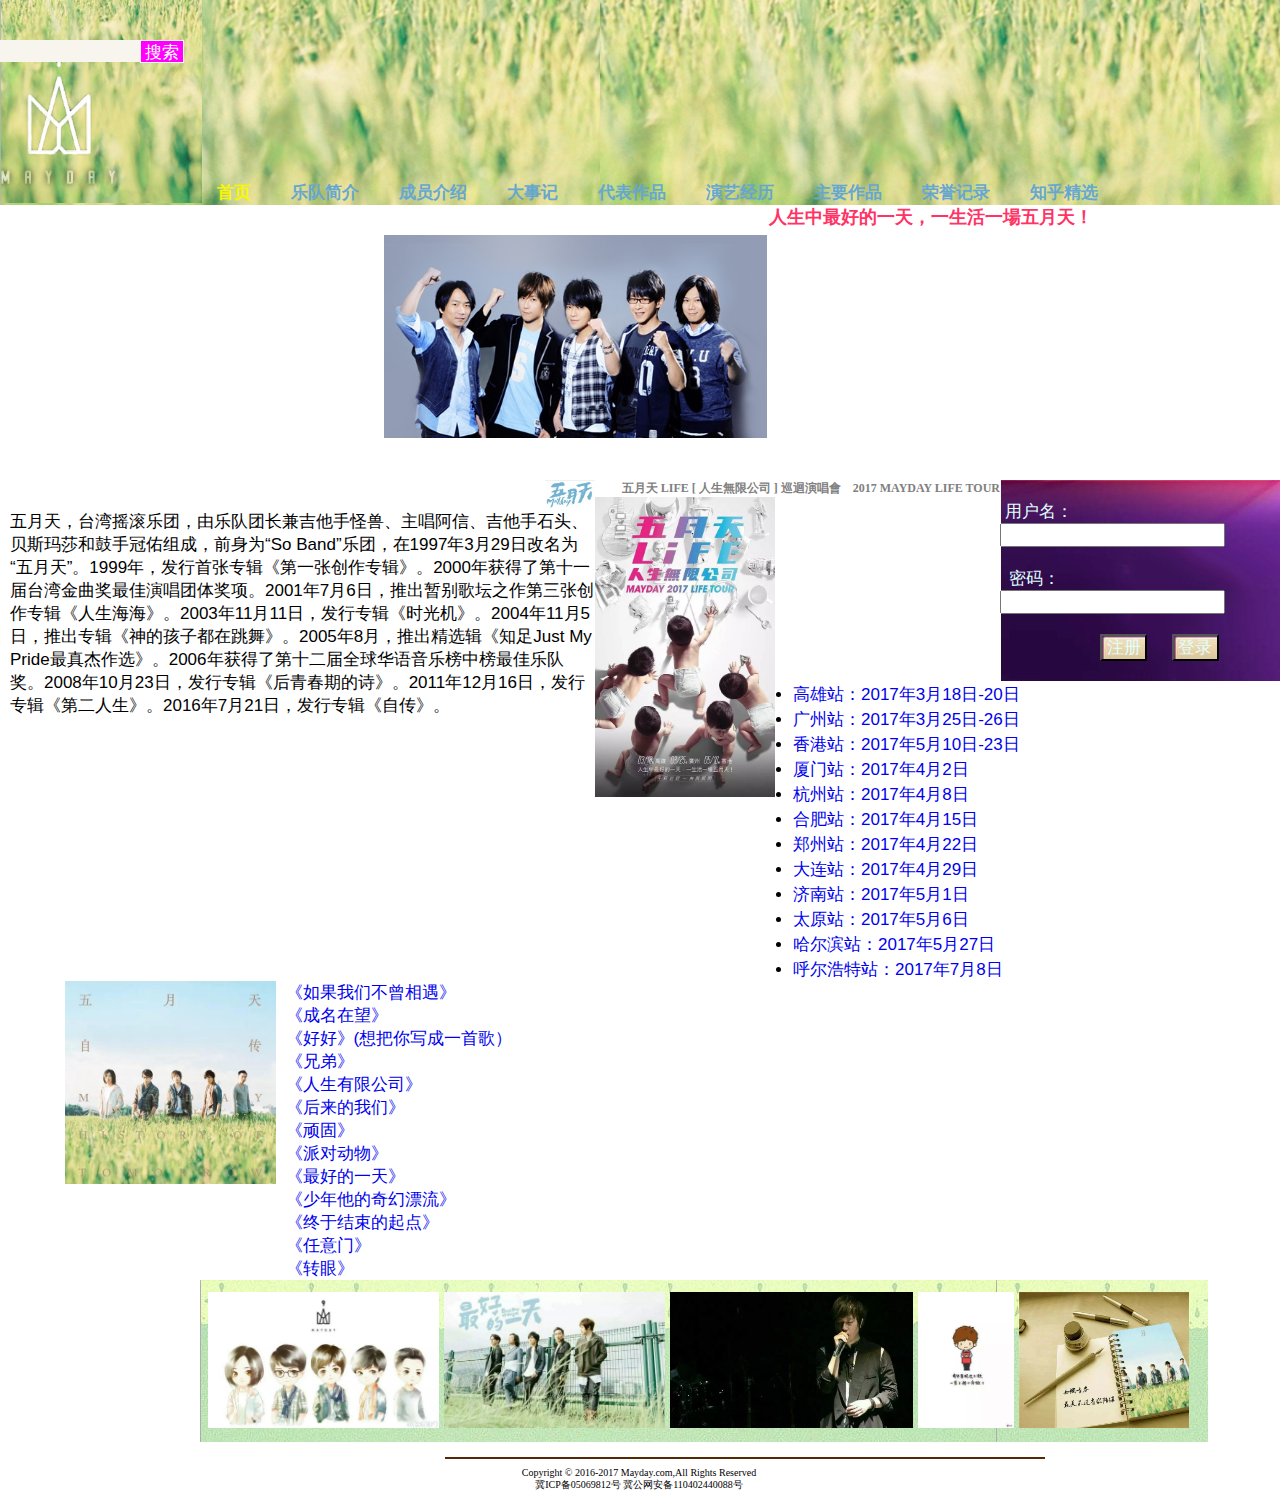
<file: work/final/index.html>
<!DOCTYPE html>
<html>
<head>
	<title>五月天-首页</title>
	<meta charset="utf-8">
	<link rel="stylesheet" type="text/css" href="css/index.css">
	<link rel="stylesheet" type="text/css" href="css/style.css">
</head>
<body>
    <!--头部部分-->
    <div id="header">
     	<div id="banner">
     	
     	<img src="images/logo.png">	
     	
     	</div>
     	<div id="nav">
     		<div class="nav_body">
     			<div class="nav_content">
     			   <ul>
	    			<li class="page">首页</li>
	    			<li><a href="#">乐队简介</a></li>
	    			<li><a href="content.html" target="_blank">成员介绍</a>
	    			<ul class="twou">
	    			  	<li><a href="content.html" target="_blank">阿信</a></li>
	    			  	<li><a href="content.html" target="_blank"> 怪兽</a></li>
	    			  	<li><a href="content.html" target="_blank"> 冠佑</a></li>
	    			  	<li><a href="conten.html" target="_blank">石头</a></li>
	    			  	<li><a href="content.html" target="_blank">玛莎</a></li>
	    			  </ul>
	    			  </li>
	    			<li><a href="#">大事记</a></li>
	    			<li><a href="#">代表作品</a></li>
	    			<li><a href="list.html" target="_blank">演艺经历</a>
	    			  <ul class="twou">
	    			  	<li><a href="list.html" target="_blank">演唱会</a></li>
	    			  	<li><a href="#"> 电影作品</a></li>
	    			  	<li><a href="#">出版书籍</a></li>
	    			  	<li><a href="#">纪录片</a></li>
	    			  </ul>
	    			</li>
	    			<li><a href="#">主要作品</a></li>
	    			<li><a href="#">荣誉记录</a></li>
	    			<li><a href="content.html" target="_blank">知乎精选</a></li>
	    			
	    		</ul>
     			</div>
     			<div class="nav_search">
     				<input type="text" class="search" />
	    	        <input type="button" name="" value="搜索" class="search_btn">
     			</div>
     		</div>
     	</div>
     </div>
     <div id="content">
        <div id="content_top">
        <div class="picture_one">
        	<img src="images/2_.jpg">
        </div>
        <div class="passage">
          <div class="picture_two">
        	<img src="images/3.jpg">
          </div>
          <div class="p">
        	<p>五月天，台湾摇滚乐团，由乐队团长兼吉他手怪兽、主唱阿信、吉他手石头、贝斯玛莎和鼓手冠佑组成，前身为“So Band”乐团，在1997年3月29日改名为“五月天”。1999年，发行首张专辑《第一张创作专辑》。2000年获得了第十一届台湾金曲奖最佳演唱团体奖项。2001年7月6日，推出暂别歌坛之作第三张创作专辑《人生海海》。2003年11月11日，发行专辑《时光机》。2004年11月5日，推出专辑《神的孩子都在跳舞》。2005年8月，推出精选辑《知足Just My Pride最真杰作选》。2006年获得了第十二届全球华语音乐榜中榜最佳乐队奖。2008年10月23日，发行专辑《后青春期的诗》。2011年12月16日，发行专辑《第二人生》。2016年7月21日，发行专辑《自传》。</p></div>
        	</div>
        	
        	<div>
        	<form class="login">
        	     
        	       <br>
					&nbsp;用户名：<input type="text" name="text">
					<br><br>
					&nbsp;&nbsp;密码：&nbsp;&nbsp;<input type="password" name="password">
					
					<div   class="su">
					<br>
					<input type="submit" name="注册" value="注册" class="zhu">
					<input type="submit" name="登录" value="登录" class="de">
					
					</div>
					<br>
		    </form>
		    </div>
        </div>
        <div class="content_conter">
        
        <div class="content_center_left">
         <div class="title">

          <h1>人生中最好的一天，一生活一場五月天！</h1>
          <br>
           <h5>五月天 LIFE [ 人生無限公司 ] 巡迴演唱會　2017 MAYDAY LIFE TOUR</h5>
          </div>
          <div class="picture_three">
          	<img src="images/sing.jpg">
          </div>
          <div class="list">
          	<ul>
                <li><a href="list.html">高雄站：2017年3月18日-20日</a>&nbsp;&nbsp;</li>
                <li><a href="list.html">广州站：2017年3月25日-26日</a>&nbsp;&nbsp; </li>
                <li><a href="list.html">香港站：2017年5月10日-23日</a>&nbsp;&nbsp;</li>
                <li><a href="list.html">厦门站：2017年4月2日</a>&nbsp;&nbsp; </li>
                 <li><a href="list.html">杭州站：2017年4月8日</a>&nbsp;&nbsp;</li>
                  <li><a href="list.html">合肥站：2017年4月15日</a>&nbsp;&nbsp; </li>
                <li><a href="list.html">郑州站：2017年4月22日</a>&nbsp;&nbsp;</li>
                <li><a href="list.html">大连站：2017年4月29日</a>&nbsp;&nbsp;</li>
                <li><a href="list.html">济南站：2017年5月1日</a>&nbsp;&nbsp;</li>
                <li><a href="list.html">太原站：2017年5月6日</a>&nbsp;&nbsp;</li>
                <li><a href="list.html">哈尔滨站：2017年5月27日</a>&nbsp;&nbsp; </li>
                 <li><a href="list.html">呼尔浩特站：2017年7月8日</a>&nbsp;&nbsp;</li>
            </ul>
          </div>
          </div>
        
          	<div class="picture_four">
          		<img src="images/0.jpg">
          	</div>
          	<div class="sing">
          		<ul>
          			<li><a href="#">《如果我们不曾相遇》</a></li>
          			<li><a href="#">《成名在望》</a></li>
          			<li> <a href="#">《好好》(想把你写成一首歌）</a></li>
          			<li> <a href="#">《兄弟》</a></li>
          			<li> <a href="#">《人生有限公司》</a></li>
          			<li> <a href="#">《后来的我们》</a></li>
          			<li> <a href="#">《顽固》</a></li>
          			<li> <a href="#">《派对动物》</a></li>
          			<li> <a href="#">《最好的一天》</a></li>
          			<li> <a href="#">《少年他的奇幻漂流》</a></li>
          			<li> <a href="#">《终于结束的起点》</a></li>
          			<li> <a href="#">《任意门》</a></li>
          			<li> <a href="#">《转眼》</a></li> 
          		</ul>
          	</div>
     </div>
     
     <div class="content_buttom">
        <ul>
				<li><a href="content.html" target="_blank"><img src="images/psb0.jpg"></a></li>
				<li><a href="content.html" target="_blank"><img src="images/psb2.jpg"></a></li>
				<li><a href="content.html" target="_blank"><img src="images/psb.jpg"></a></li>
				<li><a href="content.html" target="_blank"><img src="images/psb1.jpg"></a></li>
				<li><a href="content.html" target="_blank"><img src="images/psb5.jpg"></a></li>
	    </ul>
     	
     </div>
    <div id="footer">
         <div class="img">
		<img src="images/line.jpg"/>
	    </div>
	    <br>
	    <div class="pass">
    	<p>Copyright &copy; 2016-2017 Mayday.com,All Rights Reserved</p>
	    <p>冀ICP备05069812号&nbsp;冀公网安备110402440088号</p>
	     </div>
   </div>

     </div>
</body>
</html>
</file>
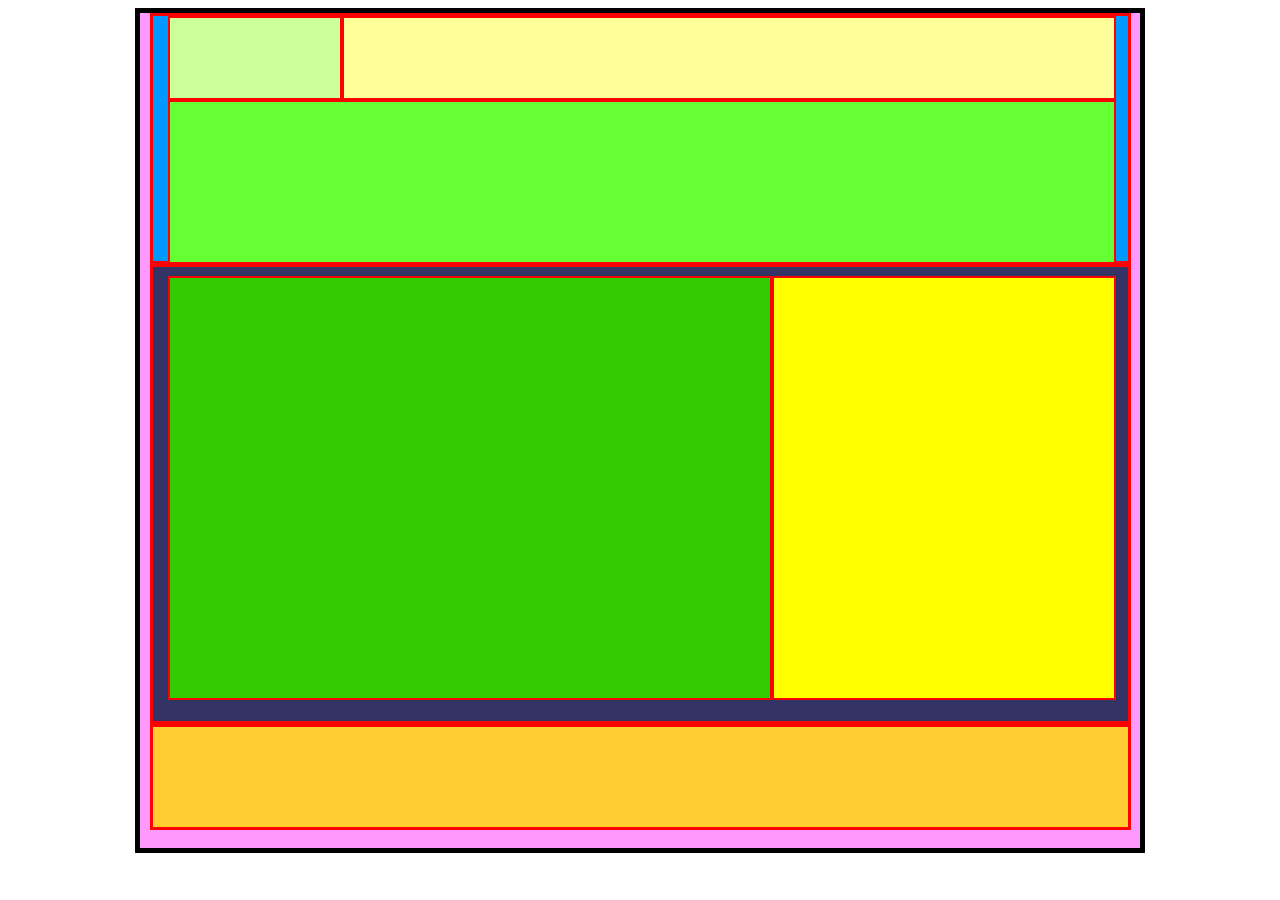
<file: work/lab10/index.html>
<!DOCTYPE html>
<html>
<head>
	<title></title>
	<meta charset="utf-8">
	<link rel="stylesheet" type="text/css" href="style.css">
</head>
<body>
   <div id="warp">
   	  <div id="header">
   	  	<div id="headerlogo">&nbsp;</div>
   	  	<div id="headernav">&nbsp;</div>
   	  	<div id="headerbanner">&nbsp;</div>
   	  </div>
   <div id="content">
   	  <div id="contentleft">&nbsp;</div>
   	  <div id="contentright">&nbsp;</div>
   </div>
   <div id="footer">&nbsp;</div>
</div>
</body>
</html>
</file>
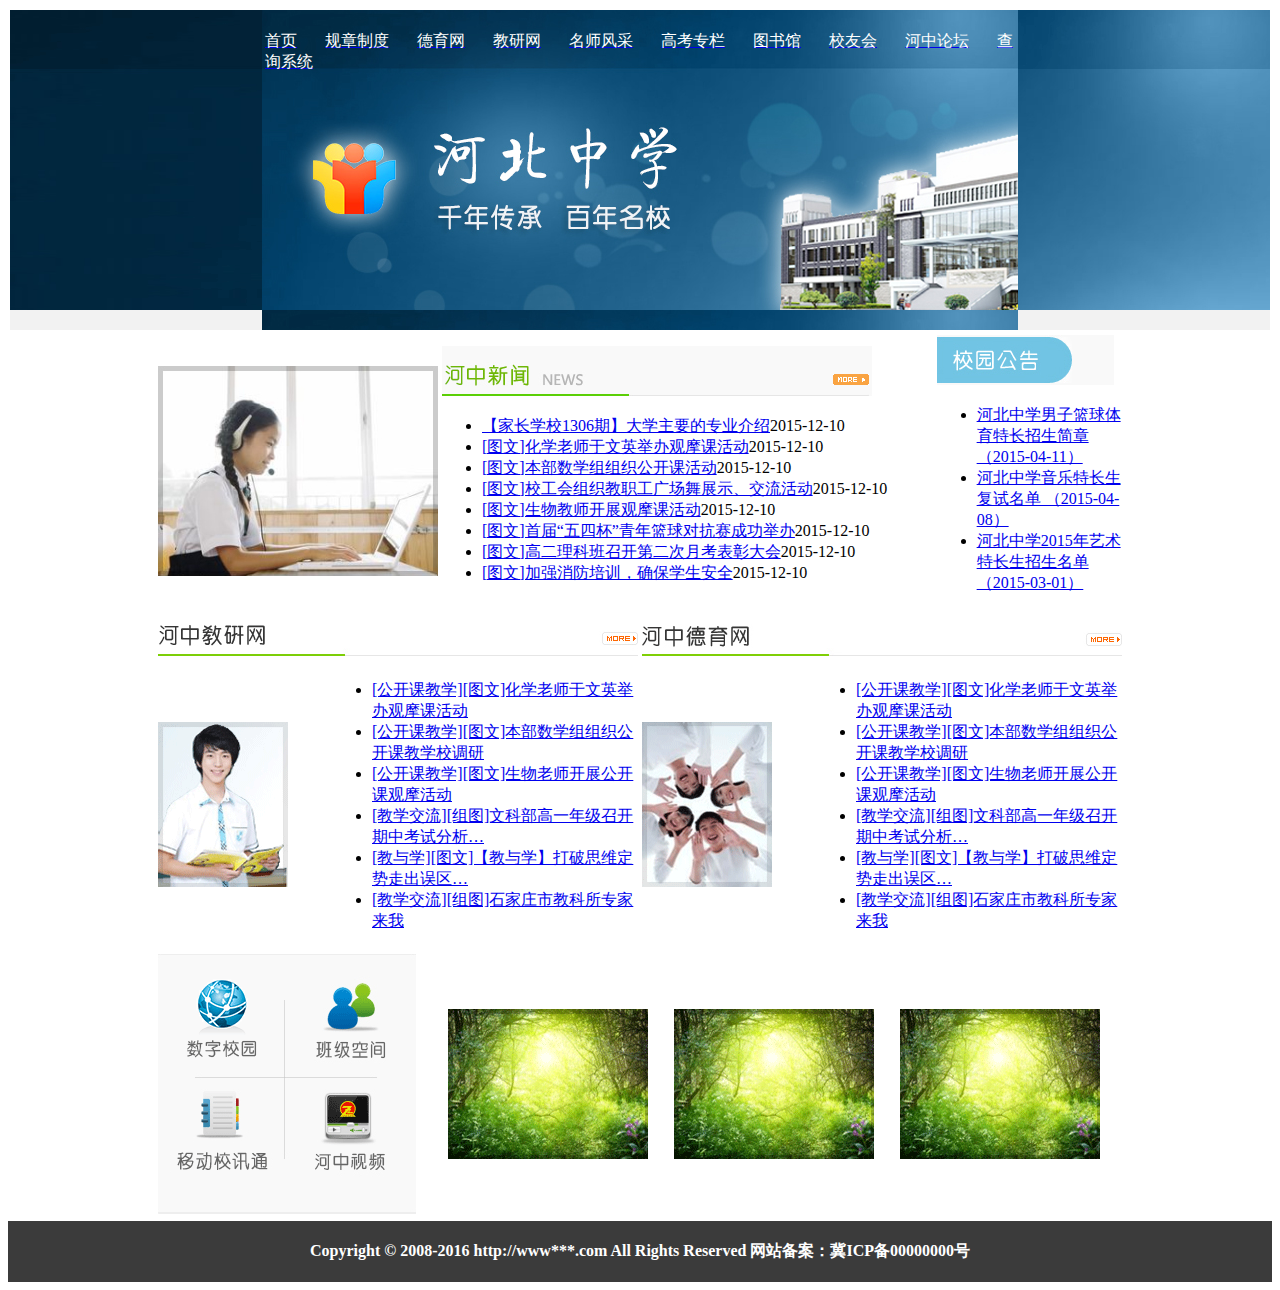
<file: work/lab5/index.html>
<!DOCTYPE html>
<html>
<head>
	<title>河北中学</title>
	<meta charset="utf-8">
</head>
<body>
    <table cellpadding="0" width="100%">
       <td background="images/bg.gif" width="100%">
	       <table width="60%"  background="images/banner.jpg" align="center">
	          <tr>
	            <td width="75px">
	            <br>
                 <a href="content.html" width="75px"><font color="white">首页</font></a>&nbsp;&nbsp;&nbsp;&nbsp;&nbsp;&nbsp;
     	           <a href="content.html" width="75px"><font color="white">规章制度</font></a>&nbsp;&nbsp;&nbsp;&nbsp;&nbsp;&nbsp;
    	           <a href="content.html" width="75px"><font color="white">德育网</font></a>&nbsp;&nbsp;&nbsp;&nbsp;&nbsp;&nbsp;
    	           <a href="content.html" width="75px"><font color="white">教研网</font></a>&nbsp;&nbsp;&nbsp;&nbsp;&nbsp;&nbsp;
    	           <a href="content.html" width="75px"><font color="white">名师风采</font></a>&nbsp;&nbsp;&nbsp;&nbsp;&nbsp;&nbsp;
    	           <a href="content.html"  width="75px"><font color="white">高考专栏</font></a>&nbsp;&nbsp;&nbsp;&nbsp;&nbsp;&nbsp;
    	          <a href="content.html"  width="75px"><font color="white">图书馆</font></a>&nbsp;&nbsp;&nbsp;&nbsp;&nbsp;&nbsp;
    	           <a href="content.html"  width="75px"><font color="white">校友会</font></a>&nbsp;&nbsp;&nbsp;&nbsp;&nbsp;&nbsp;
    	           <a href="content.html"  width="75px"><font color="white">河中论坛</font></a>&nbsp;&nbsp;&nbsp;&nbsp;&nbsp;&nbsp;
    	           <a href="content.html"  width="75px"><font color="white">查询系统</font></a>&nbsp;&nbsp;&nbsp;&nbsp;&nbsp;  
                </td>
              </tr>
              <tr>
			    <td colspan="11" height="250px"></td>
			  </tr>
           </table>
        </td>       
    </table>
    <table width="970" align="center">
    <tr>
    	<td width="25%"><img src="images/pic.jpg" ></td>
    	<td width="55%"><img src="images/news_pic_title.gif" alt="河中新闻"usemap="#Map1"/>
    	<map name="Map1" id="Map1">
    		<area shape="rect" coords="386,21,430,44" href="list.html?type=河中新闻">
    	</map>
    	<ul>
    		<li><a href="content.html"> 【家长学校1306期】大学主要的专业介绍</a>2015-12-10</li>
    		<li><a href="content.html">[图文]化学老师于文英举办观摩课活动</a>2015-12-10</li>
    		<li><a href="content.html">[图文]本部数学组组织公开课活动</a>2015-12-10</li>
    		<li><a href="content.html">[图文]校工会组织教职工广场舞展示、交流活动</a>2015-12-10</li>
    		<li><a href="content.html">[图文]生物教师开展观摩课活动</a>2015-12-10</li>
    		<li><a href="content.html">[图文]首届“五四杯”青年篮球对抗赛成功举办</a>2015-12-10</li>
    		<li><a href="content.html">[图文]高二理科班召开第二次月考表彰大会</a>2015-12-10</li>
    		<li><a href="content.html">[图文]加强消防培训，确保学生安全</a>2015-12-10</li>
    	</ul>
    	</td>
    	<td width="20%">
    		<img src="images/notice_title.gif">
			<ul>
			<li><a href="content.html">河北中学男子篮球体育特长招生简章 （2015-04-11）</a> </li>
			<li><a href="content.html">河北中学音乐特长生复试名单 （2015-04-08）</a></li>
			<li><a href="content.html">河北中学2015年艺术特长生招生名单 （2015-03-01）</a></li>
    	</td>
    </tr>
    </table>
    <table align="center" width="970">
		<tr>
		<td width="50%" colspan="2">
		<img src="images/news_jy_title.gif" alt="河中教研网" usemap="#Map2"/>
		<map name="Map2" id="Map2">
		    <area shape="rect" coords="439,11,481,33" href="list.html?type=河中教研">
		</map>
		</td>
		<td colspan="2" width="50%">
		<img src="images/news_dy_title.gif" alt="河中教育网" usemap="#Map3">
		<map name="Map3" id="Map3">
		     <area shape="rect" coords="439,11,481,33" href="list.html?type=河中德育">
		</map>
		</td>
		</tr>
		<tr>
			<td><img src="images/news_jy_pic.gif"></td>
			<td>
				<ul>
					<li><a href="content.html">[公开课教学][图文]化学老师于文英举办观摩课活动</a></li>
					<li><a href="content.html">[公开课教学][图文]本部数学组组织公开课教学校调研</a></li>
					<li><a href="content.html">[公开课教学][图文]生物老师开展公开课观摩活动</a></li>
					<li><a href="content.html">[教学交流][组图]文科部高一年级召开期中考试分析…</a></li>
					<li><a href="content.html">[教与学][图文]【教与学】打破思维定势走出误区…</a></li>
					<li><a href="content.html">[教学交流][组图]石家庄市教科所专家来我</a></li>
				</ul>
			</td>
			<td><img src="images/news_dy_pic.gif"></td>
			<td>
				<ul>
					<li><a href="content.html">[公开课教学][图文]化学老师于文英举办观摩课活动</a></li>
					<li><a href="content.html">[公开课教学][图文]本部数学组组织公开课教学校调研</a></li>
					<li><a href="content.html">[公开课教学][图文]生物老师开展公开课观摩活动</a></li>
					<li><a href="content.html">[教学交流][组图]文科部高一年级召开期中考试分析…</a></li>
					<li><a href="content.html">[教与学][图文]【教与学】打破思维定势走出误区…</a></li>
					<li><a href="content.html">[教学交流][组图]石家庄市教科所专家来我</a></li>
				</ul>
			</td>
		</tr>
		</table>
		<table width="970" align="center">
			<tr>
				<td>
					<img src="images/gnq.gif" alt="热点区域" usemap="#Map4"/>
					<map name="Map4" id="Map4">
					    <area shape="rect" coords="144,133,250,240" href="index.html#河中视频">
					    <area shape="rect" coords="12,129,119,239" href="index.html#通讯录"> 
					    <area shape="rect" coords="9,6,116,113" href="index.html#数字校园">
					    <area shape="rect" coords="140,9,243,114" href="index.html#班级空间">
				    </map>
				</td>
				<td><img src="images/tup.gif"></td>
				<td><img src="images/tup.gif"></td>
				<td><img src="images/tup.gif"></td>
			</tr>
		</table>
		<table background="images/foot_bg.gif" align="center" width="100%" cellpadding="18">
			<tr>
				<th><font color="white">Copyright © 2008-2016 http://www***.com All Rights Reserved 网站备案：冀ICP备00000000号</font></th>
			</tr>
		</table>
</body>
</html>
</file>
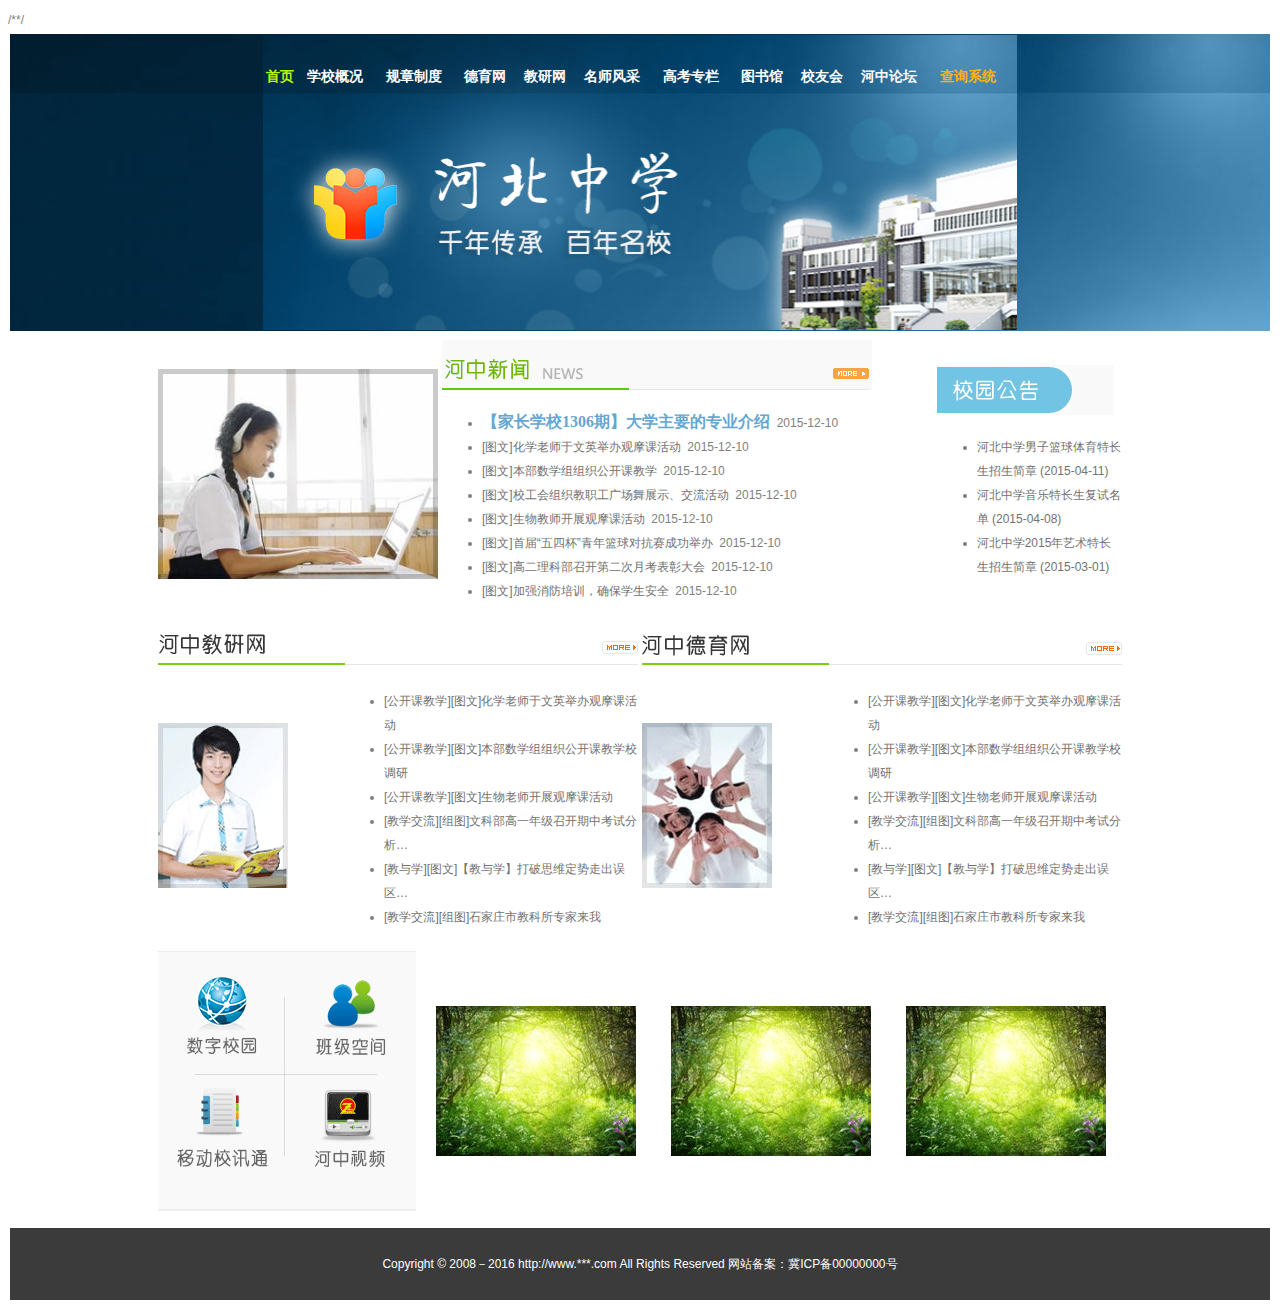
<file: work/lab7/index.html>
<!DOCTYPE html>
<html lang="en">

<head>
    <meta charset="UTF-8">
    <title>河北中学</title>
    <link rel="stylesheet" type="text/css" href="css/style.css">
    /*<link rel="stylesheet" type="text/css" href="css/index.css" />*/
</head>

<body>
    <table width="100%">
        <!-- 页头部分 -->
        <tr>
            <td background="images/bg.gif" align="center">
                <table width="60%" background="images/banner.jpg">
                    <tr class="menu">
                        <td height="75px">首页</td>
                        <td><a href="index.html">学校概况</a></td>
                        <td><a href="index.html">规章制度</a></td>
                        <td><a href="index.html">德育网</a></td>
                        <td><a href="index.html">教研网</a></td>
                        <td><a href="index.html">名师风采</a></td>
                        <td><a href="index.html">高考专栏</a></td>
                        <td><a href="index.html">图书馆</a></td>
                        <td><a href="index.html">校友会</a></td>
                        <td><a href="index.html" >河中论坛</td>
                        <td><a href="index.html" class="special">查询系统</a></td>
                    </tr>
                    <tr>
                        <td colspan="11" height="210px"></td>
                    </tr>
                </table>
            </td>
        </tr>
        <!-- 页面主体部分 -->
        <tr>
            <td align="center">
                <table width="60%">
                    <tr>
                        <td>
                            <table>
                                <tr>
                                    <td width="25%"><img src="images/pic.jpg" alt="新闻图片" /></td>
                                    <td width="55%">
                                        <img src="images/news_pic_title.gif" alt=" 河中新闻" usemap="#Map1" />
                                        <map name="Map1" id="Map1">
                                            <area shape="rect" coords="386,21,430,44" href="list.html?type=河中新闻">
                                        </map>
                                        <ul>
                                            <li><a href="content.html" class="hot">【家长学校1306期】大学主要的专业介绍</a>&nbsp;&nbsp;2015-12-10</li>
                                            <li>
                                                <a href="content.html">[图文]化学老师于文英举办观摩课活动</a>&nbsp;&nbsp;2015-12-10
                                            </li>
                                            <li>
                                                <a href="content.html">[图文]本部数学组组织公开课教学</a>&nbsp;&nbsp;2015-12-10
                                            </li>
                                            <li>
                                                <a href="content.html">[图文]校工会组织教职工广场舞展示、交流活动</a>&nbsp;&nbsp;2015-12-10
                                            </li>
                                            <li>
                                                <a href="content.html">[图文]生物教师开展观摩课活动</a>&nbsp;&nbsp;2015-12-10
                                            </li>
                                            <li>
                                                <a href="content.html">[图文]首届“五四杯”青年篮球对抗赛成功举办</a>&nbsp;&nbsp;2015-12-10
                                            </li>
                                            <li>
                                                <a href="content.html">[图文]高二理科部召开第二次月考表彰大会</a>&nbsp;&nbsp;2015-12-10
                                            </li>
                                            <li>
                                                <a href="content.html">[图文]加强消防培训，确保学生安全</a>&nbsp;&nbsp;2015-12-10
                                            </li>
                                        </ul>
                                    </td>
                                    <td width="20%">
                                        <img src="images/notice_title.gif" alt="校园公告">
                                        <ul>
                                            <li><a href="content.html">河北中学男子篮球体育特长生招生简章 (2015-04-11)</a></li>
                                            <li><a href="content.html">河北中学音乐特长生复试名单 (2015-04-08)</a></li>
                                            <li><a href="content.html"> 河北中学2015年艺术特长生招生简章 (2015-03-01)</a></li>
                                        </ul>
                                    </td>
                                </tr>
                            </table>
                        </td>
                    </tr>
                    <tr>
                        <td>
                            <table>
                                <tr>
                                    <td colspan="2" width="50%">
                                        <img src="images/news_jy_title.gif" alt="河中教研网" usemap="#Map2" />
                                        <map name="Map2" id="Map2">
                                            <area shape="rect" coords="439,11,481,33" href="list.html?type=河中教研">
                                        </map>
                                    </td>
                                    <td colspan="2" width="50%">
                                        <img src="images/news_dy_title.gif" alt="河中德育网" usemap="#Map3" />
                                        <map name="Map3" id="Map3">
                                            <area shape="rect" coords="439,11,481,33" href="list.html?type=河中德育">
                                        </map>
                                    </td>
                                </tr>
                                <tr>
                                    <td>
                                        <img src="images/news_jy_pic.gif" alt="教研图片" />
                                    </td>
                                    <td>
                                        <ul>
                                            <li><a href="content.html">[公开课教学][图文]化学老师于文英举办观摩课活动</a></li>
                                            <li><a href="content.html">[公开课教学][图文]本部数学组组织公开课教学校调研</a></li>
                                            <li><a href="content.html">[公开课教学][图文]生物老师开展观摩课活动</a></li>
                                            <li><a href="content.html">[教学交流][组图]文科部高一年级召开期中考试分析…</a></li>
                                            <li><a href="content.html">[教与学][图文]【教与学】打破思维定势走出误区…</a></li>
                                            <li><a href="content.html">[教学交流][组图]石家庄市教科所专家来我</a></li>
                                        </ul>
                                    </td>
                                    <td>
                                        <img src="images/news_dy_pic.gif" alt="德育新闻" />
                                    </td>
                                    <td>
                                        <ul>
                                            <li><a href="content.html">[公开课教学][图文]化学老师于文英举办观摩课活动</a></li>
                                            <li><a href="content.html">[公开课教学][图文]本部数学组组织公开课教学校调研</a></li>
                                            <li><a href="content.html">[公开课教学][图文]生物老师开展观摩课活动</a></li>
                                            <li><a href="content.html">[教学交流][组图]文科部高一年级召开期中考试分析…</a></li>
                                            <li><a href="content.html">[教与学][图文]【教与学】打破思维定势走出误区…</a></li>
                                            <li><a href="content.html">[教学交流][组图]石家庄市教科所专家来我</a></li>
                                        </ul>
                                    </td>
                                </tr>
                            </table>
                        </td>
                    </tr>
                    <tr>
                        <td>
                            <table>
                                <tr>
                                    <td width="25%" align="center">
                                        <img src="images/gnq.gif" alt="热点区域" usemap="#Map4" />
                                        <map name="Map4" id="Map4">
                                            <area shape="rect" coords="144,133,250,240" href="index.html#河中视频">
                                            <area shape="rect" coords="12,129,119,239" href="index.html#通讯录">
                                            <area shape="rect" coords="9,6,116,113" href="index.html#数字校园">
                                            <area shape="rect" coords="140,9,243,114" href="index.html#班级空间">
                                        </map>
                                    </td>
                                    <td width="25%" align="center"><img src="images/tup.gif" alt="校园风景" /></td>
                                    <td width="25%" align="center"><img src="images/tup.gif" alt="校园风景" /></td>
                                    <td width="25%" align="center"><img src="images/tup.gif" alt="校园风景" /></td>
                                </tr>
                            </table>
                        </td>
                    </tr>
                </table>
            </td>
        </tr>
        <!-- 页脚部分 -->
        <tr>
            <td height="70px" align="center" background="images/foot_bg.gif">
                <font color="white">Copyright © 2008－2016 http://www.***.com All Rights Reserved 网站备案：冀ICP备00000000号</font>
            </td>
        </tr>
    </table>
</body>

</html>
</file>
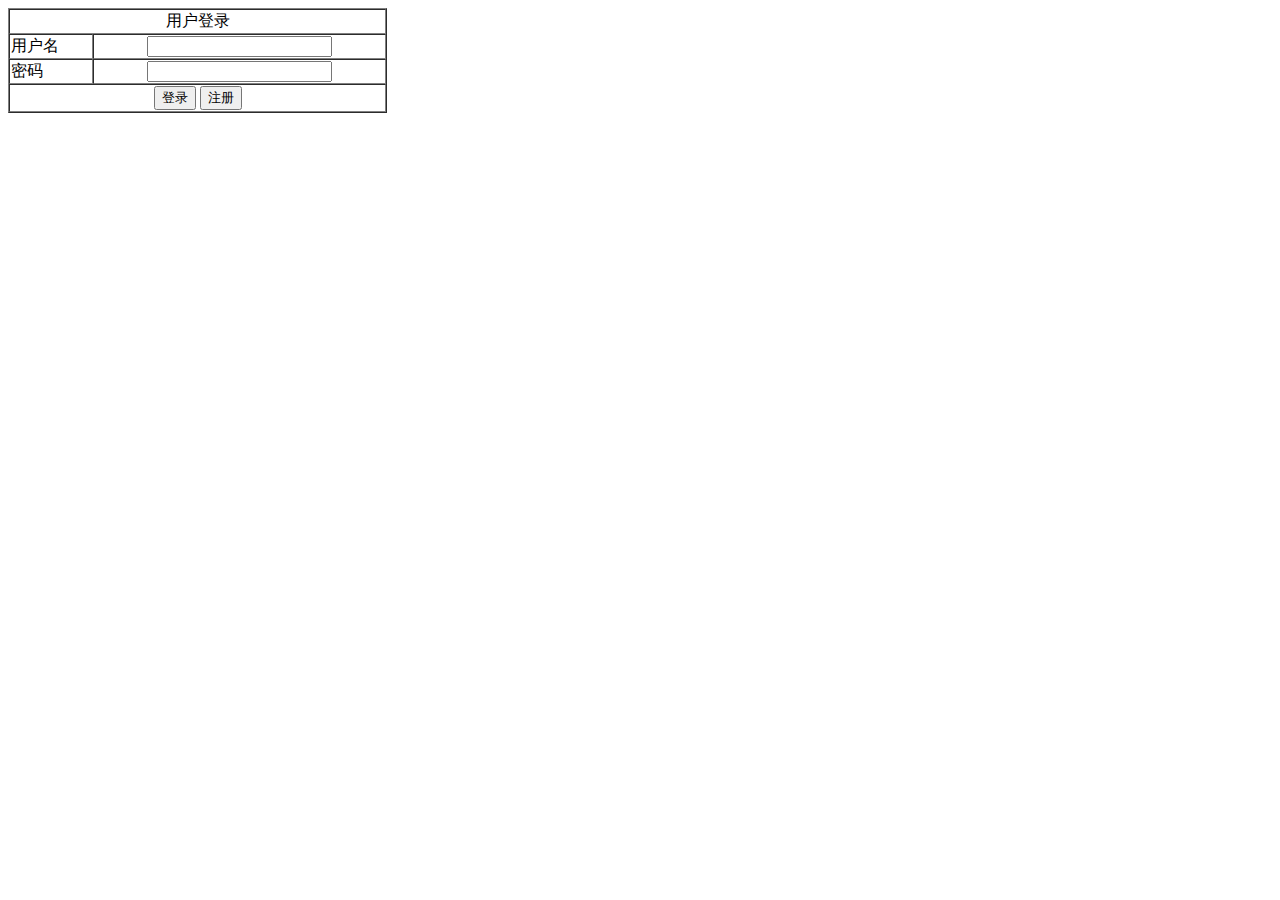
<file: work/denglu.html>
<!DOCTYPE html>
<html>
<head>
	<title>登录界面</title>
	<meta charset="utf-8">
</head>
<body>
     <form>
     <table border="1" cellspacing="0">
     	<tr>
     		<td width="369" bgcolor="#FFFFFF" colspan="2" align="center">用户登录</td>
     	</tr>
     	<tr>
     		<td width="80" bgcolor="#FFFFFF">用户名</td>
     		<td width="289" bgcolor="#FFFFFF" align="center"><input type="text" name=""></td>
     	</tr>
     	<tr>
     		<td width="80" bgcolor="#FFFFFF">密码</td>
     		<td width="289" bgcolor="#FFFFFF" align="center"><input type="text" name=""></td>
     	</tr>
     	<tr>
		 <td colspan="2" align="center">
	     <input type="submit" name="" value="登录">
		 <input type="submit" name="" value="注册">
		 </td>
	    </tr>
     </table>
     </form>
</body>
</html>
</file>
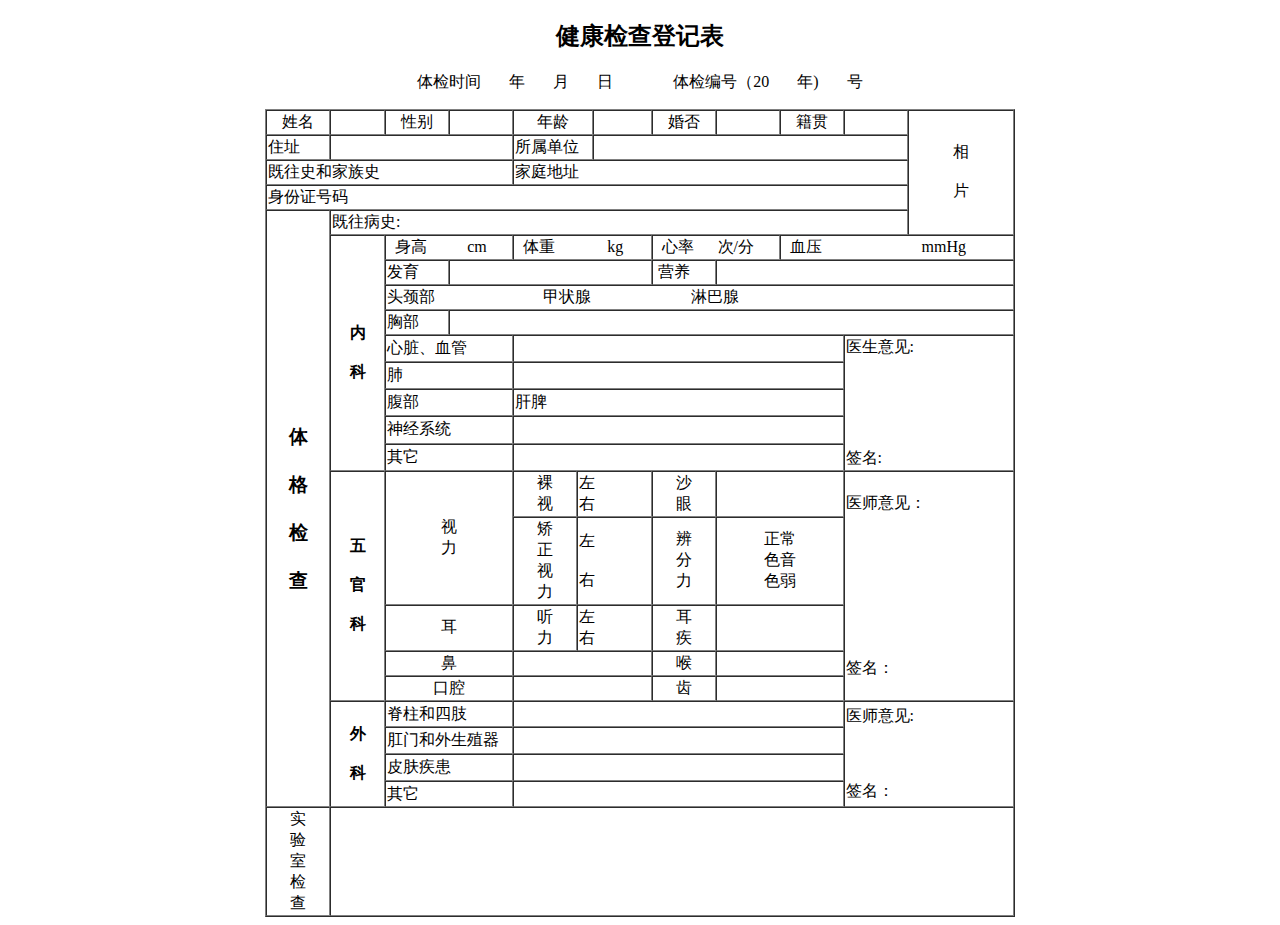
<file: work/physical examination.html>
<!DOCTYPE html>
<html>
<head>
    <meta http-equiv="content-type" content="text/html; charset=UTF-8">
	<title>健康检查登记表</title>
	<meta charset="utf-8">
</head>
<body>
    <h2 align="center">健康检查登记表</h2>
    <p align="center">体检时间&nbsp &nbsp &nbsp &nbsp年&nbsp &nbsp &nbsp &nbsp月&nbsp &nbsp &nbsp &nbsp日&nbsp &nbsp &nbsp &nbsp &nbsp &nbsp &nbsp &nbsp体检编号（20&nbsp &nbsp &nbsp &nbsp年)&nbsp &nbsp &nbsp &nbsp号</p>

    <table width="750px" border="1" cellspacing="0" align="center">
    <tr>
        <td width="60px" align="center">姓名</td>
    	<td width="50px" colspan="2"> </td>
    	<td width="60px" align="center">性别</td>
    	<td width="60px"></td>
    	<td width="75px" colspan="2" align="center">年龄</td>
    	<td width="55px"> </td>
    	<td width="60px" align="center">婚否</td>
    	<td width="60px"> </td>
    	<td width="60px" align="center">籍贯</td>
    	<td width="60px"> </td>
    	<td colspan="3" rowspan="5" width="100px" align="center"><br>相<br><br>片<br><br> </td>
    </tr>
    <tr>
    	<td>住址</td>
    	<td colspan="4"></td>
    	<td colspan="2">所属单位</td>
    	<td colspan="5"> </td>
    </tr>
    <tr>
    	<td colspan="5">既往史和家族史</td>
    	<td colspan="7">家庭地址</td>
    </tr>
    <tr>
    <td colspan="12">身份证号码</td>
    </tr>
    <tr>
    	<td rowspan="19" align="center"><h3>体<br><br>格<br><br>检<br><br>查</h3></td>
    	<td colspan="11">既往病史:</td>
    </tr>
    <tr>
    	<td rowspan="9" align="center"><h4>内<br><br>科</h4></td>
    	<td colspan="3">&nbsp;&nbsp;身高&nbsp;&nbsp;&nbsp;&nbsp;&nbsp;&nbsp;&nbsp;&nbsp;&nbsp;&nbsp;cm</td>
    	<td colspan="3">&nbsp;&nbsp;体重&nbsp;&nbsp;&nbsp;&nbsp;&nbsp;&nbsp;&nbsp;&nbsp;&nbsp;&nbsp;&nbsp;&nbsp;&nbsp;kg</td>
    	<td colspan="2">&nbsp;&nbsp;心率&nbsp;&nbsp;&nbsp;&nbsp;&nbsp;&nbsp;次/分</td>
    	<td colspan="4">&nbsp;&nbsp;血压&nbsp;&nbsp;&nbsp;&nbsp;&nbsp;&nbsp;&nbsp;&nbsp;&nbsp;&nbsp;&nbsp;&nbsp;&nbsp;&nbsp;&nbsp;&nbsp;&nbsp;&nbsp;&nbsp;&nbsp;&nbsp;&nbsp;&nbsp;&nbsp;&nbsp;mmHg</td>
    </tr>
    <tr>
    	<td colspan="2">发育</td>
    	<td colspan="4"> </td>
    	<td>&nbsp;营养</td>
    	<td colspan="4"> </td>
    </tr>
    <tr>
    	<td colspan="11">头颈部&nbsp;&nbsp;&nbsp;&nbsp;&nbsp;&nbsp;&nbsp;&nbsp;&nbsp;&nbsp;&nbsp;&nbsp;&nbsp;&nbsp;&nbsp;&nbsp;&nbsp;&nbsp;&nbsp;&nbsp;&nbsp;&nbsp;&nbsp;&nbsp;&nbsp;&nbsp;&nbsp;甲状腺&nbsp;&nbsp;&nbsp;&nbsp;&nbsp;&nbsp;&nbsp;&nbsp;&nbsp;&nbsp;&nbsp;&nbsp;&nbsp;&nbsp;&nbsp;&nbsp;&nbsp;&nbsp;&nbsp;&nbsp;&nbsp;&nbsp;&nbsp;&nbsp;&nbsp;淋巴腺</td>
    </tr>
    <tr>
     	<td colspan="2">胸部</td>
     	<td colspan="9"> </td>
    </tr>
    <tr>
   	    <td colspan="3">心脏、血管</td>
   	    <td colspan="6"> </td>
   	    <td colspan="2" rowspan="5">医生意见:<br> <br> <br><br><br><br>签名:</td>
    </tr>
    <tr>
    	<td colspan="3">肺</td>
    	<td colspan="6"> </td>
    </tr>
    <tr>
    	<td colspan="3">腹部</td>
    	<td colspan="6">肝脾</td>
    </tr>
    <tr>
    	<td colspan="3">神经系统</td>
    	<td colspan="6"> </td>
    </tr>
    <tr>
    	<td colspan="3">其它</td>
    	<td colspan="6"> </td>
    </tr>
    <tr>
    	<td rowspan="5" align="center"><h4>五<br><br>官<br><br>科</h4></td>
    	<td colspan="3" rowspan="2" align="center">视<br>力</td>
    	<td width="60px" align="center" colspan="1">裸<br>视</td>
    	<td colspan="2" >左<br>右</td>
    	<td align="center">沙<br>眼</td>
    	<td colspan="2"> </td>
    	<td colspan="2" rowspan="5">医师意见：<br><br><br><br><br><br><br><br><br>签名：</td>
    </tr>
    <tr>
        <td align="center" colspan="1">矫<br/>正<br/>视<br/>力</td>
        <td colspan="2">左<br/><br/>右</td>
        <td align="center" >辨<br>分<br>力</td>
        <td colspan="2" align="center">正常<br/>色音<br/>色弱<br/> </td>
    </tr>
    <tr>
    	<td colspan="3" align="center">耳</td>
    	<td align="center" colspan="1">听<br>力</td>
    	<td colspan="2">左<br/>右</td>
    	<td align="center">耳<br/>疾</td>
    	<td colspan="2"> </td>
    </tr>
    <tr>
    	<td colspan="3" align="center">鼻</td>
    	<td colspan="3"> </td>
    	<td align="center">喉</td>
    	<td colspan="2"> </td>
    </tr>
    <tr>
    	<td colspan="3" align="center">口腔</td>
    	<td colspan="3"> </td>
    	<td align="center">齿</td>
    	<td colspan="2"> </td>
    </tr>
    <tr>
    	<td rowspan="4" align="center"><h4>外<br/><br/>科</h4></td>
    	<td colspan="3">脊柱和四肢</td>
    	<td colspan="6"> </td>
    	<td colspan="3" rowspan="4">医师意见:<br/><br/><br/><br/>签名：</td>
    </tr>
    <tr>
    	<td colspan="3">肛门和外生殖器</td>
    	<td colspan="6"> </td>
    </tr>
    <tr>
    	<td colspan="3">皮肤疾患</td>
    	<td colspan="6"> </td>
    </tr>
    <tr>
    	<td colspan="3">其它</td>
    	<td colspan="6"> </td>
    </tr>
    <tr>
    	<td align="center">实<br/>验<br/>室<br/>检<br/>查</td>
    	<td colspan="14"> </td>
    </tr>
</table>
</body>
</html>
</file>
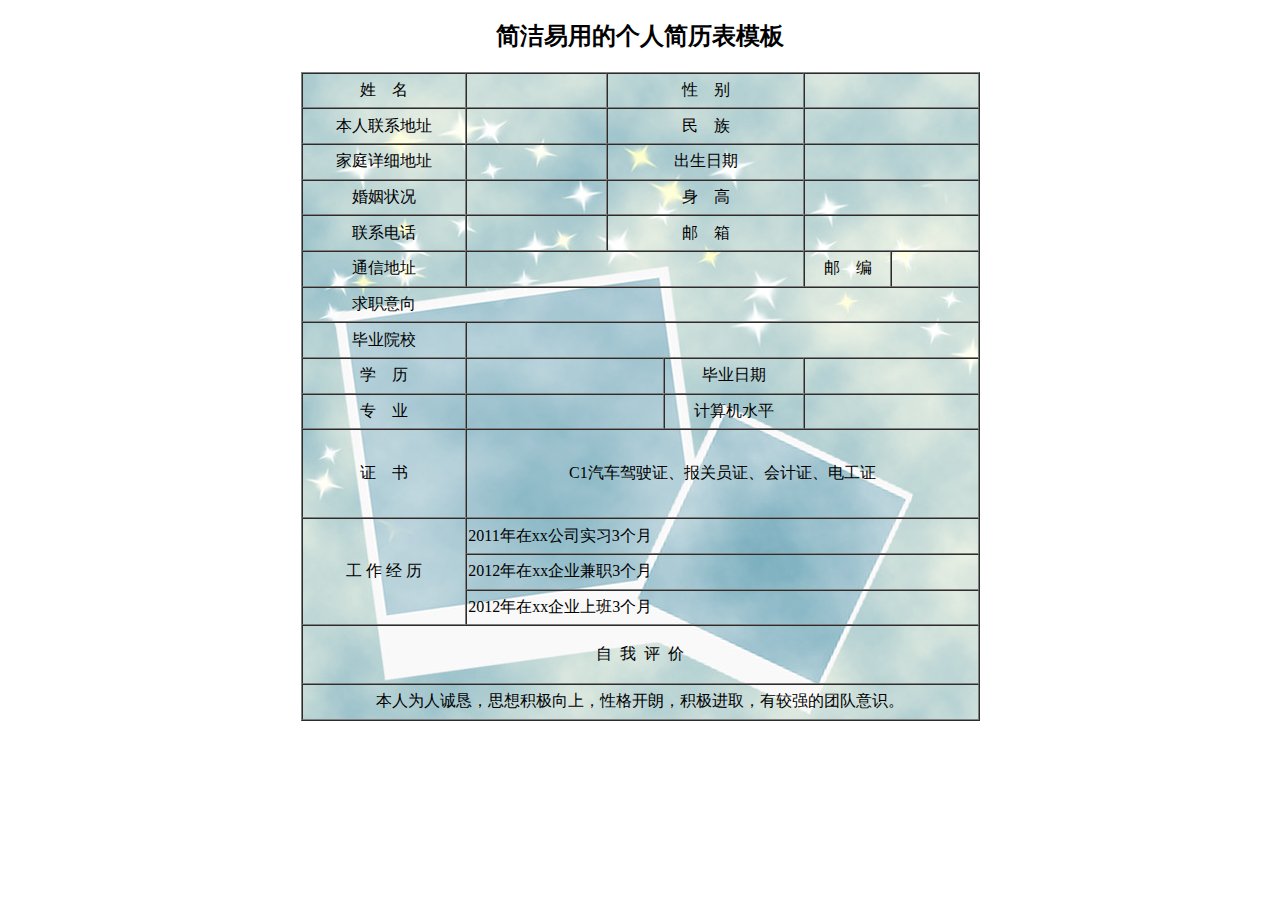
<file: work/resume.html>
<!DOCTYPE html>
<html>
<head>
	<title>个人简历表模板</title>
	<meta charset="utf-8">
</head>
<body>
      <h2 align="center">简洁易用的个人简历表模板</h2>
      <table border="1" cellspacing="0" width="679px" height="649px" align="center" background="2/2.jpg">
      <tr>
      	<td colspan="2" align="center"  >姓&nbsp&nbsp&nbsp&nbsp名</td>
      	<td colspan="2" >&nbsp;&nbsp;&nbsp;&nbsp;&nbsp;&nbsp;&nbsp;&nbsp;&nbsp;&nbsp;&nbsp;&nbsp;&nbsp;&nbsp;&nbsp;&nbsp;&nbsp;&nbsp;&nbsp;&nbsp;</td>
      	<td colspan="2" align="center"  >性&nbsp;&nbsp;&nbsp;&nbsp;别</td>
      	<td colspan="3"> &nbsp;&nbsp;&nbsp;&nbsp;&nbsp;&nbsp;&nbsp;&nbsp;&nbsp;&nbsp;&nbsp;&nbsp;</td>
      </tr>
      <tr>
      	<td colspan="2" align="center" >本人联系地址</td>
      	<td colspan="2"> &nbsp;&nbsp;&nbsp;&nbsp;&nbsp;&nbsp;&nbsp;&nbsp;&nbsp;&nbsp;&nbsp;&nbsp;</td>
      	<td colspan="2" align="center" >民&nbsp;&nbsp;&nbsp;&nbsp;族</td>
      	<td colspan="3"> &nbsp;&nbsp;&nbsp;&nbsp;&nbsp;&nbsp;&nbsp;&nbsp;&nbsp;&nbsp;&nbsp;&nbsp;</td>
      </tr>
      <tr>
      	<td colspan="2" align="center" >家庭详细地址</td>
      	<td colspan="2"> &nbsp;&nbsp;&nbsp;&nbsp;&nbsp;&nbsp;&nbsp;&nbsp;&nbsp;&nbsp;&nbsp;&nbsp;</td>
      	<td colspan="2" align="center">出生日期</td>
      	<td colspan="3"> &nbsp;&nbsp;&nbsp;&nbsp;&nbsp;&nbsp;&nbsp;&nbsp;&nbsp;&nbsp;&nbsp;&nbsp;</td>
      </tr>
      <tr>
      	 <td colspan="2" align="center">婚姻状况</td>
      	<td colspan="2">&nbsp;&nbsp;&nbsp;&nbsp;&nbsp;&nbsp;&nbsp;&nbsp;&nbsp;&nbsp;&nbsp;&nbsp;</td>
      	<td colspan="2" align="center">身&nbsp;&nbsp;&nbsp;&nbsp;高</td>
      	<td colspan="3"> &nbsp;&nbsp;&nbsp;&nbsp;&nbsp;&nbsp;&nbsp;&nbsp;&nbsp;&nbsp;&nbsp;&nbsp;</td>
      </tr>
      <tr>
      	<td colspan="2" align="center">联系电话</td>
      	<td colspan="2"> &nbsp;&nbsp;</td>
      	<td colspan="2" align="center">邮&nbsp;&nbsp;&nbsp;&nbsp;箱</td>
      	<td colspan="3"> &nbsp;&nbsp;</td>
      </tr>
      <tr>
      	<td colspan="2" align="center">通信地址</td>
      	<td colspan="5"> </td>
      	<td colspan="1" align="center">邮&nbsp;&nbsp;&nbsp;&nbsp;编</td>
      	<td >&nbsp;&nbsp;&nbsp;&nbsp;&nbsp;&nbsp;&nbsp;&nbsp;&nbsp;&nbsp;&nbsp;&nbsp;</td>
      </tr>
      <tr>
      	<td colspan="9">&nbsp;&nbsp;&nbsp;&nbsp;&nbsp;&nbsp;&nbsp;&nbsp;&nbsp;&nbsp;&nbsp;&nbsp;求职意向</td>
      </tr>
      <tr>
      	<td colspan="2" align="center">毕业院校</td>
      	<td colspan="7" align="center"> </td>
      </tr>
      <tr>
      	<td colspan="2" align="center">学&nbsp;&nbsp;&nbsp;&nbsp;历</td>
      	<td colspan="3"> </td>
      	<td colspan="2" align="center">毕业日期</td>
      	<td colspan="2"> </td>
      </tr>
      <tr>
        <td colspan="2" align="center">专&nbsp;&nbsp;&nbsp;&nbsp;业</td>
        <td colspan="3"> </td>
      	<td colspan="2" align="center">计算机水平</td>
      	<td colspan="2"> </td>
      </tr>
      <tr>
      	<td height="85px" align="center">证&nbsp;&nbsp;&nbsp;&nbsp;书</td>
      	<td colspan="8" align="center" >C1汽车驾驶证、报关员证、会计证、电工证</td>
      </tr>
      <tr>
      	<td colspan="2" align="center" rowspan="3">工&nbsp;作&nbsp;经&nbsp;历</td>
      	<td colspan="7">2011年在xx公司实习3个月</td>
      </tr>
      <tr>
      	<td colspan="7">2012年在xx企业兼职3个月</td>
      </tr>
      <tr>
      	<td colspan="7">2012年在xx企业上班3个月</td>
      </tr>
      <tr>
      	<td height="55px" colspan="9" align="center">自&nbsp;&nbsp;我&nbsp;&nbsp;评&nbsp;&nbsp;价</td>
      </tr>
      <tr>
      	<td align="center" colspan="9">本人为人诚恳，思想积极向上，性格开朗，积极进取，有较强的团队意识。</td>
      </tr>
</body>
</html>
</file>
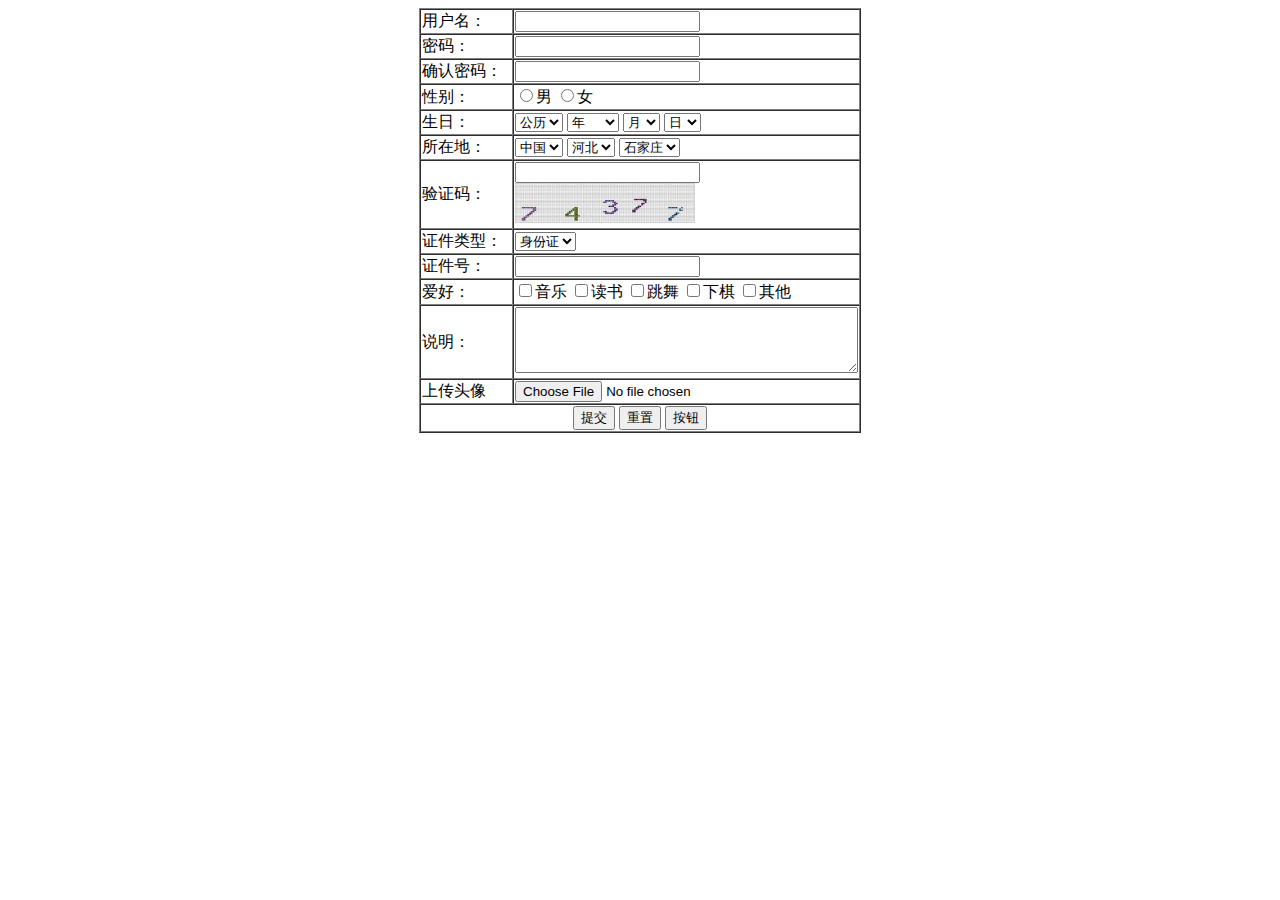
<file: work/zhuce.html>
<!DOCTYPE html>
<html>
<head>
	<title>用户注册</title>
	<meta charset="utf-8">
</head>
<body>
    <form action="http://10.7.1.98/taozhuo/form_data.php">
    <table  border="1" cellspacing="0" align="center">
    <tr>
		<td width="89" bgcolor="#FFFFFF">用户名：</td>
		<td width="309" bgcolor="#FFFFFF"><input type="text"></td>
	</tr>
	<tr>
		<td width="89" bgcolor="#FFFFFF">密码：</td>
		<td width="309" bgcolor="#FFFFFF"><input type="text"></td>
	</tr>
	<tr>
		<td width="89" bgcolor="#FFFFFF">确认密码：</td>
		<td width="309" bgcolor="#FFFFFF"><input type="text"></td>
	</tr>
	<tr>
			
		<td width="89" bgcolor="#FFFFFF">性别：</td>
		<td><input type="radio" name="sex" value="man">男
		    <input type="radio" name="sex" value="women">女
		</td>
	</tr>
	<tr>
		<td width="89" bgcolor="#FFFFFF">生日：</td>
		<td>
			<select name="cleander">
				<option>公历</option>
				<option>农历</option>
			</select>
			<select name="year">
			    <option>年</option>
				<option>1994</option>
				<option>1995</option>
				<option>1996</option>
				<option>1997</option>
				<option>1998</option>
				<option>1999</option>
				<option>2000</option>
			</select>
			<select name="month">
				<option>月</option>
				<option>1</option>
				<option>2</option>
				<option>3</option>
				<option>4</option>
				<option>5</option>
				<option>6</option>
				<option>7</option>
				<option>8</option>
				<option>9</option>
				<option>10</option>
				<option>11</option>
				<option>12</option>
			</select>
			<select>
				<option>日</option>
				<option>1</option>
				<option>2</option>
				<option>3</option>
				<option>4</option>
				<option>5</option>
				<option>6</option>
				<option>7</option>
				<option>8</option>
				<option>9</option>
				<option>10</option>
				<option>11</option>
				<option>12</option>
				<option>13</option>
				<option>14</option>
				<option>15</option>
				<option>16</option>
				<option>17</option>
				<option>18</option>
				<option>19</option>
				<option>20</option>
				<option>21</option>
				<option>22</option>
				<option>23</option>
				<option>24</option>
				<option>25</option>
				<option>26</option>
				<option>27</option>
				<option>28</option>
				<option>29</option>
				<option>30</option>
				<option>31</option>
			</select>
		</td>
	</tr>
	<tr>
		<td width="89" bgcolor="#FFFFFF">所在地：</td>
		<td>
			<select>
				<option name="country">中国</option>
			</select>
			<select name="province">
				<option>河北</option>
			</select>
			<select name="city">
				<option>石家庄</option>
			</select>
		</td>
	</tr>
	<tr>
		<td width="89" bgcolor="#FFFFFF">验证码：</td>
		<td><input type="text" name="验证码">
		<img src="2/m.jpg" width="180" height="40">
		</td>
	</tr>
	<tr>
	    <td width="89" bgcolor="#FFFFFF">证件类型：</td>
		<td>
			<select>
				<option>身份证</option>
			</select>
		</td>
	</tr>
	<tr>
		<td width="89" bgcolor="#FFFFFF">证件号：</td>
		<td>
			<input type="text" name="">
		</td>
	</tr>
	<tr>
		<td width="89" bgcolor="#FFFFFF" >爱好：</td>
		<td>
		<input type="checkbox" name="hobby">音乐
		<input type="checkbox" name="hobby">读书
		<input type="checkbox" name="hobby">跳舞
		<input type="checkbox" name="hobby">下棋
		<input type="checkbox" name="hobby">其他
		</td>
	</tr>
	<tr>
		<td width="89" bgcolor="#FFFFFF">说明：</td>
		<td>
			<textarea rows="4" cols="40"> </textarea>
		</td>
	</tr>
	<tr>
		<td width="89" bgcolor="#FFFFFF">上传头像</td>
		<td>	
		<input type="file" name="ding">
		</td>
	</tr>
	<tr>
		<td colspan="2" align="center">
	    <input type="submit" name="" value="提交">
		<input type="submit" name="" value="重置">
		<input type="button" name="" value="按钮">
		</td>
	</tr>
    </table>
    </form>
</body>
</html>
</file>
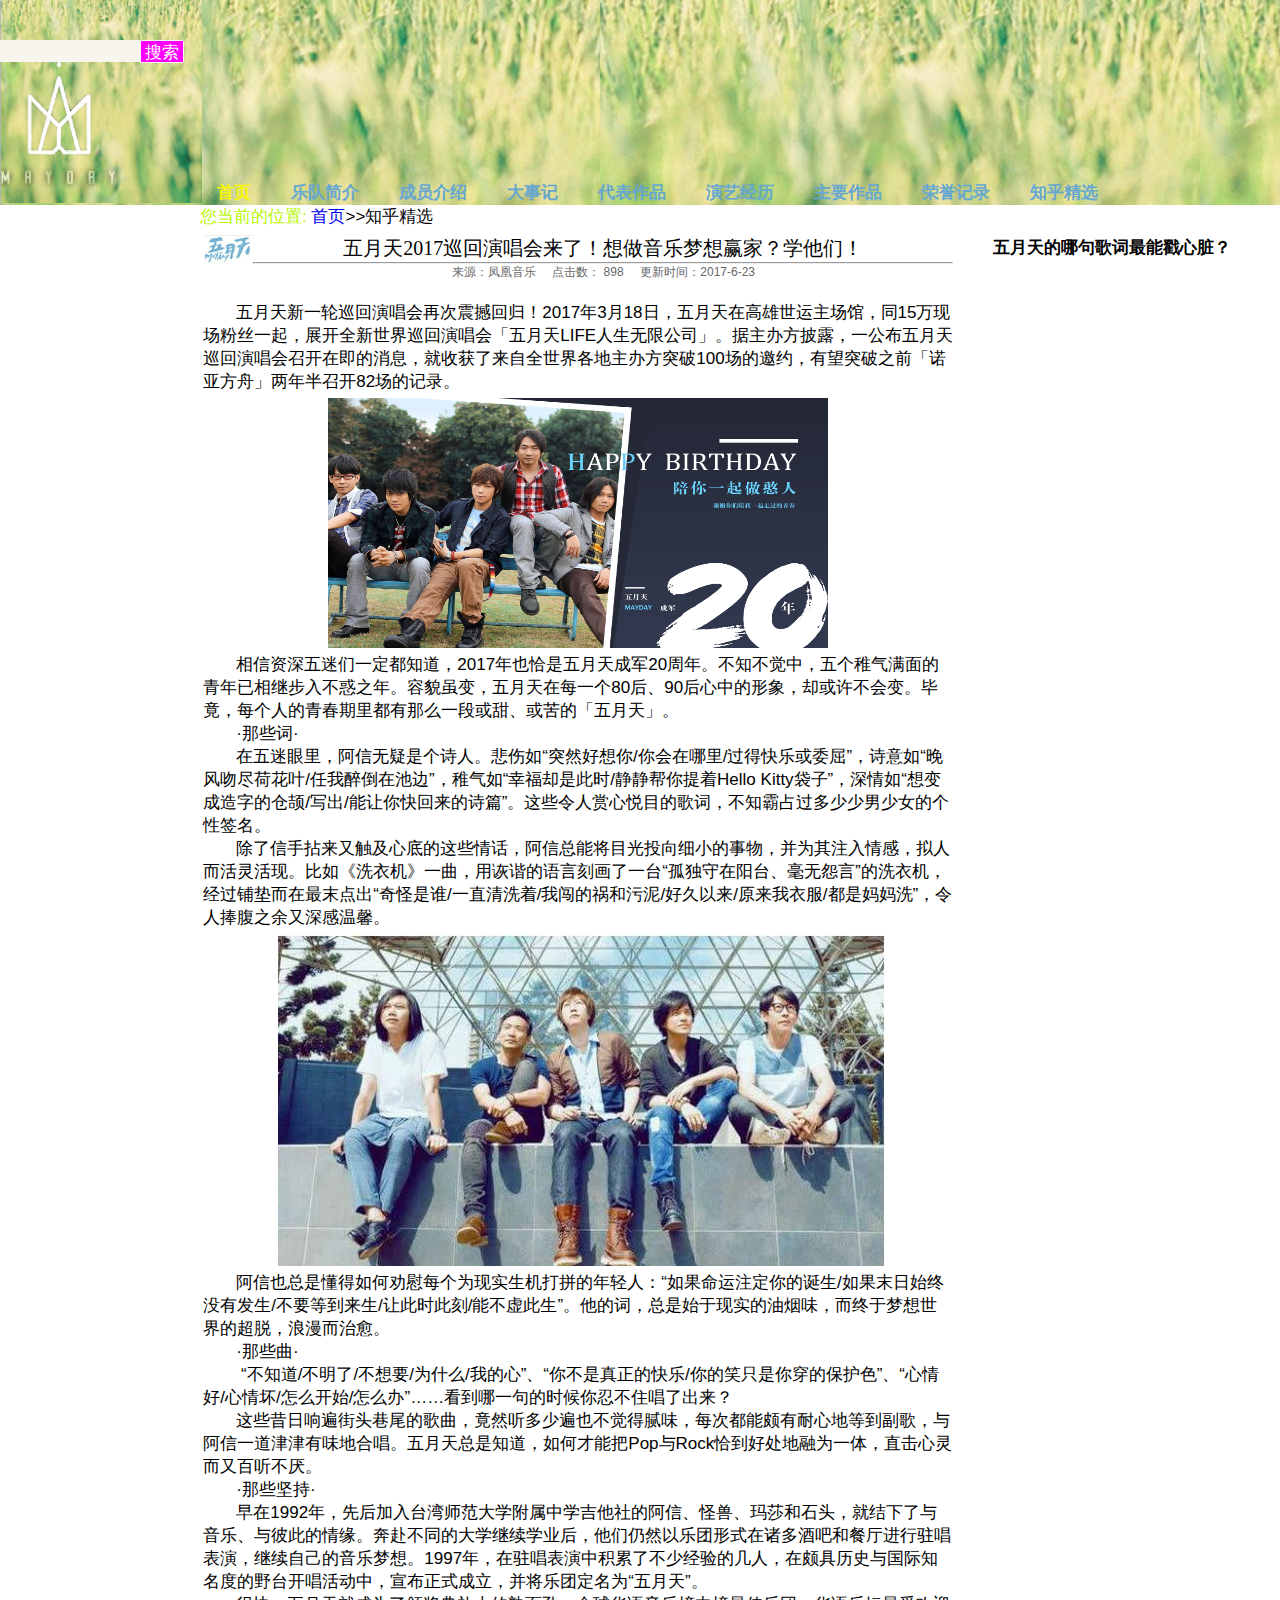
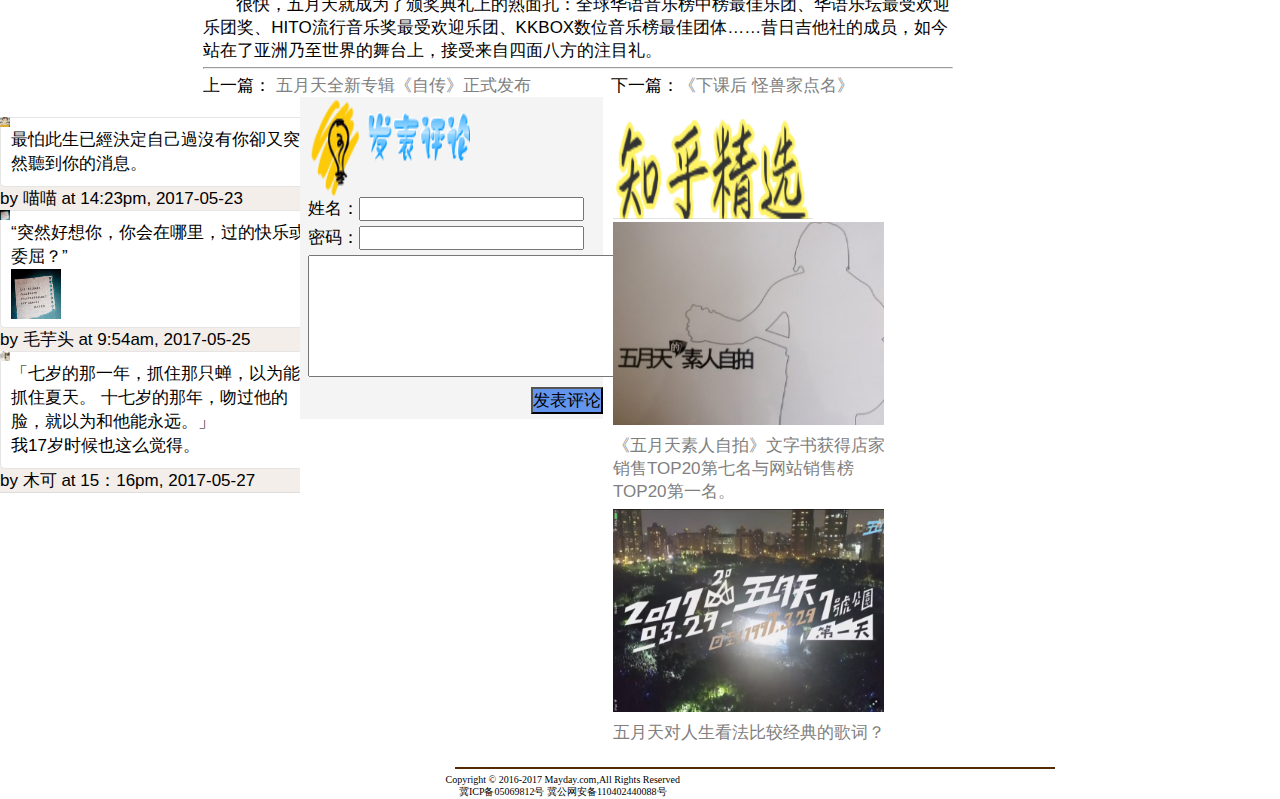
<file: work/final/content.html>
<!DOCTYPE html>
<html>
<head>
	<title>内容页</title>
	<meta charset="utf-8">
	<link rel="stylesheet" type="text/css" href="css/style.css">
	<link rel="stylesheet" type="text/css" href="css/content.css">
</head>
<body>
   <div id="header">
     	<div id="banner">
     	
     	<img src="images/logo.png">	
     	
     	</div>
     	<div id="nav">
     		<div class="nav_body">
     			<div class="nav_content">
     			   <ul>
	    			<li class="page">首页</li>
	    			<li><a href="#">乐队简介</a></li>
	    			<li><a href="content.html" target="_blank">成员介绍</a>
	    			<ul class="twou">
	    			  	<li><a href="content.html" target="_blank">阿信</a></li>
	    			  	<li><a href="content.html" target="_blank"> 怪兽</a></li>
	    			  	<li><a href="content.html" target="_blank"> 冠佑</a></li>
	    			  	<li><a href="conten.html" target="_blank">石头</a></li>
	    			  	<li><a href="content.html" target="_blank">玛莎</a></li>
	    			  </ul>
	    			  </li>
	    			<li><a href="#">大事记</a></li>
	    			<li><a href="#">代表作品</a></li>
	    			<li><a href="list.html" target="_blank">演艺经历</a>
	    			  <ul class="twou">
	    			  	<li><a href="list.html" target="_blank">演唱会</a></li>
	    			  	<li><a href="#"> 电影作品</a></li>
	    			  	<li><a href="#">出版书籍</a></li>
	    			  	<li><a href="#">纪录片</a></li>
	    			  </ul>
	    			</li>
	    			<li><a href="#">主要作品</a></li>
	    			<li><a href="#">荣誉记录</a></li>
	    			<li><a href="content.html" target="_blank">知乎精选</a></li>
	    			
	    		</ul>
     			</div>
     			<div class="nav_search">
     				<input type="text" class="search" />
	    	        <input type="button" name="" value="搜索" class="search_btn">
     			</div>
     		</div>
     	</div>
     </div>
      <div class="food">
        <p class="color">您当前的位置:&nbsp;</p><a href="index.html" target="_blank">首页 </a><p>>>知乎精选</p>
     </div>
  <div class="passage">
  <img src="images/3.jpg">
    <h1 align="center">五月天2017巡回演唱会来了！想做音乐梦想赢家？学他们！</h1>
    <hr />
    <h2 align="center">来源：凤凰音乐&nbsp;&nbsp;&nbsp;&nbsp; 点击数： 898&nbsp;&nbsp;&nbsp;&nbsp; 更新时间：2017-6-23</h2>
    <br>
  	<p>&nbsp;&nbsp;&nbsp;&nbsp;&nbsp;&nbsp;&nbsp;五月天新一轮巡回演唱会再次震撼回归！2017年3月18日，五月天在高雄世运主场馆，同15万现场粉丝一起，展开全新世界巡回演唱会「五月天LIFE人生无限公司」。据主办方披露，一公布五月天巡回演唱会召开在即的消息，就收获了来自全世界各地主办方突破100场的邀约，有望突破之前「诺亚方舟」两年半召开82场的记录。</p>
    <div class="one">
    <img src="images/202.jpg" ></div>
  	<p>&nbsp;&nbsp;&nbsp;&nbsp;&nbsp;&nbsp;&nbsp;相信资深五迷们一定都知道，2017年也恰是五月天成军20周年。不知不觉中，五个稚气满面的青年已相继步入不惑之年。容貌虽变，五月天在每一个80后、90后心中的形象，却或许不会变。毕竟，每个人的青春期里都有那么一段或甜、或苦的「五月天」。</p>
  	<p>&nbsp;&nbsp;&nbsp;&nbsp;&nbsp;&nbsp;&nbsp;·那些词·
    <br>
    &nbsp;&nbsp;&nbsp;&nbsp;&nbsp;&nbsp;&nbsp;在五迷眼里，阿信无疑是个诗人。悲伤如“突然好想你/你会在哪里/过得快乐或委屈”，诗意如“晚风吻尽荷花叶/任我醉倒在池边”，稚气如“幸福却是此时/静静帮你提着Hello Kitty袋子”，深情如“想变成造字的仓颉/写出/能让你快回来的诗篇”。这些令人赏心悦目的歌词，不知霸占过多少少男少女的个性签名。</p>
    <p>&nbsp;&nbsp;&nbsp;&nbsp;&nbsp;&nbsp;&nbsp;除了信手拈来又触及心底的这些情话，阿信总能将目光投向细小的事物，并为其注入情感，拟人而活灵活现。比如《洗衣机》一曲，用诙谐的语言刻画了一台“孤独守在阳台、毫无怨言”的洗衣机，经过铺垫而在最末点出“奇怪是谁/一直清洗着/我闯的祸和污泥/好久以来/原来我衣服/都是妈妈洗”，令人捧腹之余又深感温馨。</p>
    <div class="two">
        <img src="images/32.jpg">
    </div>
    <p>&nbsp;&nbsp;&nbsp;&nbsp;&nbsp;&nbsp;&nbsp;阿信也总是懂得如何劝慰每个为现实生机打拼的年轻人：“如果命运注定你的诞生/如果末日始终没有发生/不要等到来生/让此时此刻/能不虚此生”。他的词，总是始于现实的油烟味，而终于梦想世界的超脱，浪漫而治愈。</p>
    <p>&nbsp;&nbsp;&nbsp;&nbsp;&nbsp;&nbsp;&nbsp;·那些曲·
    <br>
   &nbsp;&nbsp;&nbsp;&nbsp;&nbsp;&nbsp;&nbsp; “不知道/不明了/不想要/为什么/我的心”、“你不是真正的快乐/你的笑只是你穿的保护色”、“心情好/心情坏/怎么开始/怎么办”……看到哪一句的时候你忍不住唱了出来？</p>
    <p>&nbsp;&nbsp;&nbsp;&nbsp;&nbsp;&nbsp;&nbsp;这些昔日响遍街头巷尾的歌曲，竟然听多少遍也不觉得腻味，每次都能颇有耐心地等到副歌，与阿信一道津津有味地合唱。五月天总是知道，如何才能把Pop与Rock恰到好处地融为一体，直击心灵而又百听不厌。</p>
    <p>&nbsp;&nbsp;&nbsp;&nbsp;&nbsp;&nbsp;&nbsp;·那些坚持·
    <br>
    &nbsp;&nbsp;&nbsp;&nbsp;&nbsp;&nbsp;&nbsp;早在1992年，先后加入台湾师范大学附属中学吉他社的阿信、怪兽、玛莎和石头，就结下了与音乐、与彼此的情缘。奔赴不同的大学继续学业后，他们仍然以乐团形式在诸多酒吧和餐厅进行驻唱表演，继续自己的音乐梦想。1997年，在驻唱表演中积累了不少经验的几人，在颇具历史与国际知名度的野台开唱活动中，宣布正式成立，并将乐团定名为“五月天”。</p>
    <p class="textp">&nbsp;&nbsp;&nbsp;&nbsp;&nbsp;&nbsp;&nbsp;很快，五月天就成为了颁奖典礼上的熟面孔：全球华语音乐榜中榜最佳乐团、华语乐坛最受欢迎乐团奖、HITO流行音乐奖最受欢迎乐团、KKBOX数位音乐榜最佳团体……昔日吉他社的成员，如今站在了亚洲乃至世界的舞台上，接受来自四面八方的注目礼。</p>
    <hr>
     <p class="font_next">上一篇： <a href="content.html">五月天全新专辑《自传》正式发布</a>&nbsp;&nbsp;&nbsp;&nbsp;&nbsp;&nbsp;&nbsp;&nbsp;&nbsp;&nbsp;&nbsp;&nbsp;&nbsp;&nbsp;&nbsp;&nbsp; 下一篇：<a href="content.html">《下课后 怪兽家点名》</a></p>
  </div>
<div class="right">
<h4>五月天的哪句歌词最能戳心脏？</h4>
<div class="beau">
      
       <img src="images/im.jpg" alt="">
    
     <div class="comment-body">
        <div class="text">
          <p>最怕此生已經決定自己過沒有你卻又突然聽到你的消息。</p>
      </div>
     <p class="attribution">by 喵喵 at 14:23pm, 2017-05-23</p>
  </div>
   <img src="images/b.jpg">
  <div class="comment-body">
        <div class="text">
          <p>“突然好想你，你会在哪里，过的快乐或委屈？”</p>
          <img src="images/b.jpg" class="miss">
          <br><br>
      </div>
     <p class="attribution">by 毛芋头 at 9:54am, 2017-05-25</p>
  </div>
    <img src="images/xl.jpg" alt="" >
     <div class="comment-body">
       <div class="text">
         <p>「七岁的那一年，抓住那只蝉，以为能抓住夏天。
         十七岁的那年，吻过他的脸，就以为和他能永远。」</p>
         <p>我17岁时候也这么觉得。</p>
       </div>
      <p class="attribution">by 木可 at 15：16pm, 2017-05-27</p>
    </div>
</div>
   <div class="buttom">
    <img src="images/554.png">
     <form action="" method="post">
        姓名：<input type="text" name="name">
        <br/>
        密码：<input type="password" name="password">
        <br>
        <textarea rows="6" cols="30"></textarea>
        <br>
        <input type="submit" name="提交" value="发表评论" class="submit">
        <br>   
    </form>
    </div>
    
     <table class="jian">
     <tr>
        <td>
        <img  class="why" src="images/920.png" alt="推荐图文" />
        <img src="images/2001.jpg" alt="新闻图片" />
        <p><a href="#">《五月天素人自拍》文字书获得店家销售TOP20第七名与网站销售榜TOP20第一名。</a></p>
        <img src="images/r.jpg" alt="新闻图片" />
        <p><a href="#">五月天对人生看法比较经典的歌词？</a></p>
         </td>
       </tr>
       </table> 
   
</div>
<div id="footer">
         <div class="img">
        <img src="images/line.jpg"/>
        </div>
        <br>
        <div class="pass">
        <p>Copyright &copy; 2016-2017 Mayday.com,All Rights Reserved</p>
        <p>冀ICP备05069812号&nbsp;冀公网安备110402440088号</p>
         </div>
   </div>
</body>
</html>
</file>
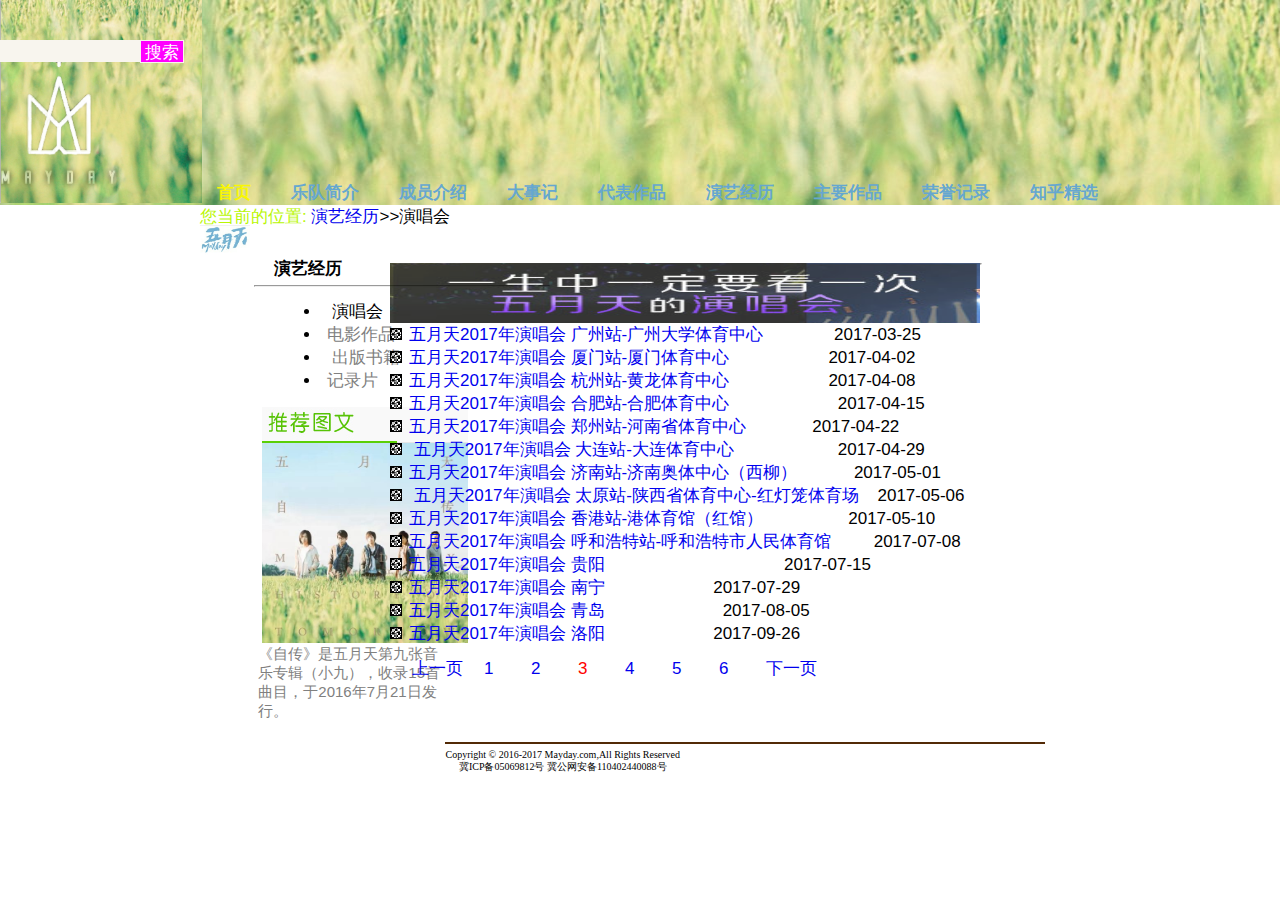
<file: work/final/list.html>
<!DOCTYPE html>
<html>
<head>
	<title>演艺经历-演唱会</title>
	<meta charset="utf-8">
	<link rel="stylesheet" type="text/css" href="css/style.css">
	<link rel="stylesheet" type="text/css" href="css/list.css">
</head>
<body> 
    <div id="header">
     	<div id="banner">
     	
     	<img src="images/logo.png">	
     	
     	</div>
     	<div id="nav">
     		<div class="nav_body">
     			<div class="nav_content">
     			   <ul>
	    			<li class="page">首页</li>
	    			<li><a href="#">乐队简介</a></li>
	    			<li><a href="content.html" target="_blank">成员介绍</a>
	    			<ul class="twou">
	    			  	<li><a href="content.html" target="_blank">阿信</a></li>
	    			  	<li><a href="content.html" target="_blank"> 怪兽</a></li>
	    			  	<li><a href="content.html" target="_blank"> 冠佑</a></li>
	    			  	<li><a href="conten.html" target="_blank">石头</a></li>
	    			  	<li><a href="content.html" target="_blank">玛莎</a></li>
	    			  </ul>
	    			  </li>
	    			<li><a href="#">大事记</a></li>
	    			<li><a href="#">代表作品</a></li>
	    			<li><a href="list.html" target="_blank">演艺经历</a>
	    			  <ul class="twou">
	    			  	<li><a href="list.html" target="_blank">演唱会</a></li>
	    			  	<li><a href="#"> 电影作品</a></li>
	    			  	<li><a href="#">出版书籍</a></li>
	    			  	<li><a href="#">纪录片</a></li>
	    			  </ul>
	    			</li>
	    			<li><a href="#">主要作品</a></li>
	    			<li><a href="#">荣誉记录</a></li>
	    			<li><a href="content.html" target="_blank">知乎精选</a></li>
	    			
	    		</ul>
     			</div>
     			<div class="nav_search">
     				<input type="text" class="search" />
	    	        <input type="button" name="" value="搜索" class="search_btn">
     			</div>
     		</div>
     	</div>
     </div>
     <div class="food">
     	<p class="color">您当前的位置:&nbsp;</p><a href="index.html" target="_blank"> 演艺经历</a><p>>>演唱会</p>
     </div>
     <div class="right">
     <img src="images/3.jpg">
        
         <table class="two">
                    <tr>
                        <td >
                            <h3>演艺经历</h3>

                            <hr />
                            <ul>
                                <li class="spe">&nbsp;演唱会</li>
                                <li><a href="#"> 电影作品</a></li>
                                <li><a href="#">&nbsp;出版书籍</a></li>
                                <li><a href="#"> 记录片</a></li>
                         </ul>
                            <img src="images/tjpic.gif" alt="推荐图文" class="tui" />
                            <img src="images/0.jpg" alt="新闻图片"  class="self" />
                            
                        </td>
                        </tr>
                     </table>   
<div class="pas">
                            <p>
                           《自传》是五月天第九张音乐专辑（小九），收录15首曲目，于2016年7月21日发行。</p>
                            </div>
     </div>
     <div class="left">
     	
        <div class="list">
            <img src="images/66.png">
            <hr>
        	<ul>

                   <li><a href="#">五月天2017年演唱会 广州站-广州大学体育中心</a>&nbsp;&nbsp;&nbsp;&nbsp;&nbsp;&nbsp;&nbsp;&nbsp;&nbsp;&nbsp;&nbsp;&nbsp;&nbsp;&nbsp;&nbsp;2017-03-25</li>
                   <li><a href="#">五月天2017年演唱会 厦门站-厦门体育中心</a>&nbsp;&nbsp;&nbsp;&nbsp;&nbsp;&nbsp;&nbsp;&nbsp;&nbsp;&nbsp;&nbsp;&nbsp;&nbsp;&nbsp;&nbsp;&nbsp;&nbsp;&nbsp;&nbsp;&nbsp;&nbsp;2017-04-02</li>
                   <li><a href="#">五月天2017年演唱会 杭州站-黄龙体育中心</a>&nbsp;&nbsp;&nbsp;&nbsp;&nbsp;&nbsp;&nbsp;&nbsp;&nbsp;&nbsp;&nbsp;&nbsp;&nbsp;&nbsp;&nbsp;&nbsp;&nbsp;&nbsp;&nbsp;&nbsp;&nbsp;2017-04-08</li>
                   <li><a href="#">五月天2017年演唱会 合肥站-合肥体育中心</a>&nbsp;&nbsp;&nbsp;&nbsp;&nbsp;&nbsp;&nbsp;&nbsp;&nbsp;&nbsp;&nbsp;&nbsp;&nbsp;&nbsp;&nbsp;&nbsp;&nbsp;&nbsp;&nbsp;&nbsp;&nbsp;&nbsp;&nbsp;2017-04-15</li>
                   <li><a href="#">五月天2017年演唱会 郑州站-河南省体育中心</a>&nbsp;&nbsp;&nbsp;&nbsp;&nbsp;&nbsp;&nbsp;&nbsp;&nbsp;&nbsp;&nbsp;&nbsp;&nbsp;&nbsp;2017-04-22</li>
                   <li><a href="#"> 五月天2017年演唱会 大连站-大连体育中心</a>&nbsp;&nbsp;&nbsp;&nbsp;&nbsp;&nbsp;&nbsp;&nbsp;&nbsp;&nbsp;&nbsp;&nbsp;&nbsp;&nbsp;&nbsp;&nbsp;&nbsp;&nbsp;&nbsp;&nbsp;&nbsp;&nbsp;2017-04-29</li>
                    <li><a href="#">五月天2017年演唱会 济南站-济南奥体中心（西柳）</a>&nbsp;&nbsp;&nbsp;&nbsp;&nbsp;&nbsp;&nbsp;&nbsp;&nbsp;&nbsp;&nbsp;&nbsp;2017-05-01</li>
                        <li><a href="#"> 五月天2017年演唱会 太原站-陕西省体育中心-红灯笼体育场</a>&nbsp;&nbsp;&nbsp;&nbsp;2017-05-06</li>
                        <li><a href="#">五月天2017年演唱会 香港站-港体育馆（红馆）</a>&nbsp;&nbsp;&nbsp;&nbsp;&nbsp;&nbsp;&nbsp;&nbsp;&nbsp;&nbsp;&nbsp;&nbsp;&nbsp;&nbsp;&nbsp;&nbsp;&nbsp;&nbsp;2017-05-10</li>
                        <li><a href="#">五月天2017年演唱会 呼和浩特站-呼和浩特市人民体育馆</a>&nbsp;&nbsp;&nbsp;&nbsp;&nbsp;&nbsp;&nbsp;&nbsp;&nbsp;2017-07-08</li>
                         <li><a href="#">五月天2017年演唱会 贵阳</a>&nbsp;&nbsp;&nbsp;&nbsp;&nbsp;&nbsp;&nbsp;&nbsp;&nbsp;&nbsp;&nbsp;&nbsp;&nbsp;&nbsp;&nbsp;&nbsp;&nbsp;&nbsp;&nbsp;&nbsp;&nbsp;&nbsp;&nbsp;&nbsp;&nbsp;&nbsp;&nbsp;&nbsp;&nbsp;&nbsp;&nbsp;&nbsp;&nbsp;&nbsp;&nbsp;&nbsp;&nbsp;&nbsp;2017-07-15</li>
                         <li><a href="#">五月天2017年演唱会 南宁</a>&nbsp;&nbsp;&nbsp;&nbsp;&nbsp;&nbsp;&nbsp;&nbsp;&nbsp;&nbsp;&nbsp;&nbsp;&nbsp;&nbsp;&nbsp;&nbsp;&nbsp;&nbsp;&nbsp;&nbsp;&nbsp;&nbsp;&nbsp;2017-07-29</li>
                         <li><a href="#">五月天2017年演唱会 青岛</a>&nbsp;&nbsp;&nbsp;&nbsp;&nbsp;&nbsp;&nbsp;&nbsp;&nbsp;&nbsp;&nbsp;&nbsp;&nbsp;&nbsp;&nbsp;&nbsp;&nbsp;&nbsp;&nbsp;&nbsp;&nbsp;&nbsp;&nbsp;&nbsp;&nbsp;2017-08-05</li>
                          <li><a href="#">五月天2017年演唱会 洛阳</a>&nbsp;&nbsp;&nbsp;&nbsp;&nbsp;&nbsp;&nbsp;&nbsp;&nbsp;&nbsp;&nbsp;&nbsp;&nbsp;&nbsp;&nbsp;&nbsp;&nbsp;&nbsp;&nbsp;&nbsp;&nbsp;&nbsp;&nbsp;2017-09-26</li>
            </ul>
            <table>
                                <tr>
                                    <td width="70px"><a href="list.html">上一页</a></td>
                                    <td width="45px"><a href="list.html">1</a></td>
                                    <td width="45px"><a href="list.html">2</a></td>
                                    <td width="45px" class="three">3</td>
                                    <td width="45px"><a href="list.html">4</a></td>
                                    <td width="45px"><a href="list.html">5</a></td>
                                    <td width="45px"><a href="list.html">6</a></td>
                                    <td width="60px"><a href="list.html">下一页</a></td>

                                </tr>
                            </table>
        </div>

     </div>
     
     <div id="footer">
         <div class="img">
        <img src="images/line.jpg"/>
        </div>
        <br>
        <div class="pass">
        <p>Copyright &copy; 2016-2017 Mayday.com,All Rights Reserved</p>
        <p>冀ICP备05069812号&nbsp;冀公网安备110402440088号</p>
         </div>
   </div>
</body>
</html>
</file>
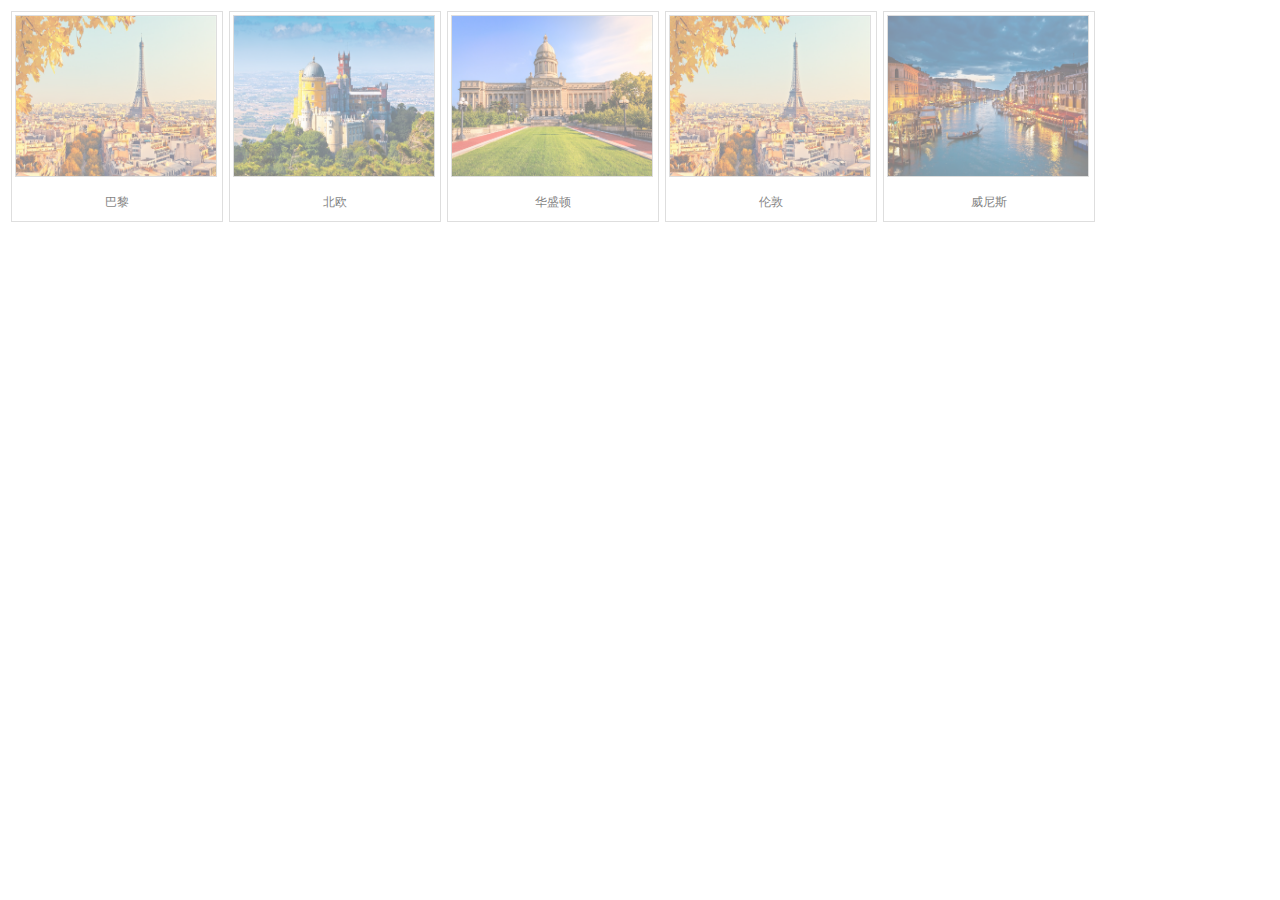
<file: work/lab11/picture.html>
<!DOCTYPE html>
<html>
<head>
	<title></title>
	<meta charset="utf-8">
	<style type="text/css">
		div.imgage{
			margin: 3px;
			border: 1px solid #bebebe;
			height: auto;
			width: auto;
			float: left;
			text-align: centen;
			opacity: 0.5;
		}
		div.imgage:hover{
			opacity: 1.0;
		}
		div.imgage img
        {
            display:inline;
            margin:3px;
            border:1px solid #bebebe;
            width: 200px;
            height: 160px;
        }
         div.imgage a:hover img
        {
            border:1px solid #333333;
        }
         div.desc
        {
            text-align:center;
            font-weight:normal;
            width:200px;
            font-size:12px;
            margin:10px 5px 10px 5px;
        }
	</style>
</head>
<body>
   <div class="imgage">
      <a target="_blank" href="images/pic1.jpg">
           <img src="images/pic1.jpg" alt="paris">
      </a>
      <div class="desc">巴黎</div>
    </div>
   	<div class="imgage">
   		<a target="_blank" href="images/pic2.jpg">
           <img src="images/pic2.jpg" alt="castle">
      </a>
      <div class="desc">北欧</div>
   	</div>
   	<div class="imgage">
   		<a target="_blank" href="images/pic3.jpg">
           <img src="images/pic3.jpg" alt="White House">
      </a>
      <div class="desc">华盛顿</div>
   	</div>
   	<div class="imgage">
   		<a target="_blank" href="images/pic4.jpg">
           <img src="images/pic1.jpg" alt="london">
      </a>
      <div class="desc">伦敦</div>
   	</div>
   	<div class="imgage">
   		<a target="_blank" href="images/pic5.jpg">
           <img src="images/pic5.jpg" alt="Venice">
      </a>
      <div class="desc">威尼斯</div>
   	</div>
   </div>
</body>
</html>
</file>
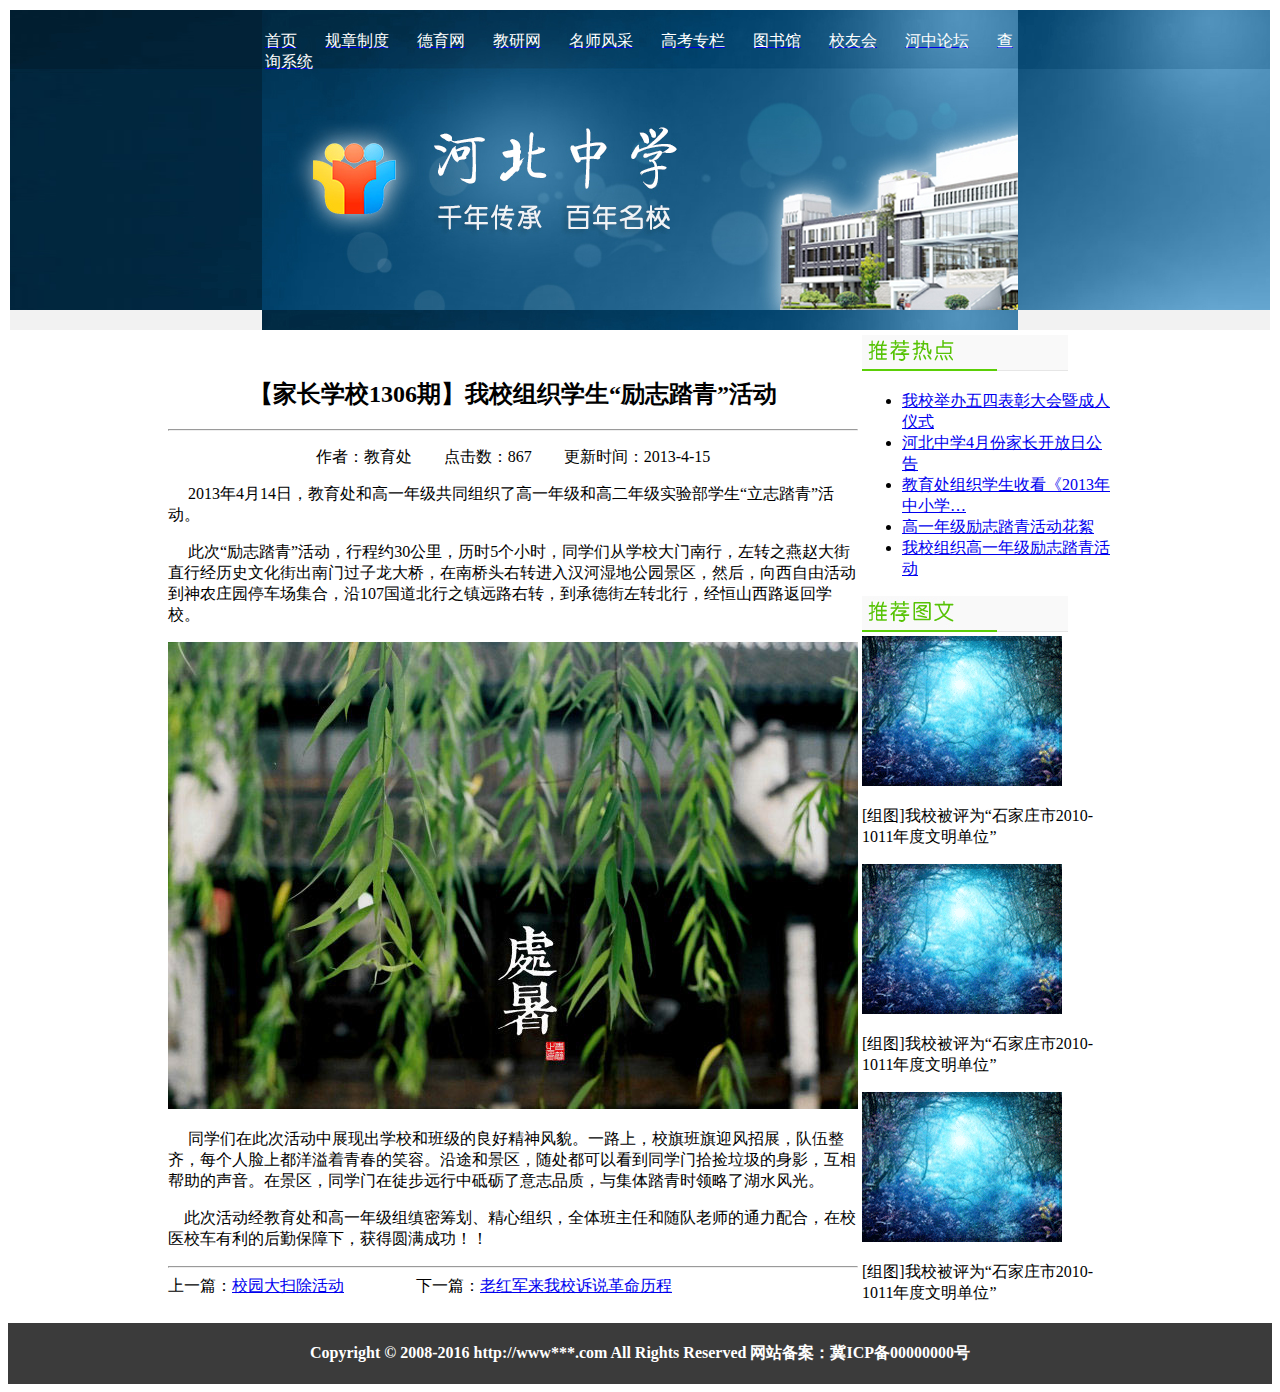
<file: work/lab5/content.html>
<!DOCTYPE html>
<html>
<head>
	<title>【家长学校1306期】我校组织学生“励志踏青”活动</title>
	<meta charset="utf-8">

</head>
<body>
     <table cellpadding="0" width="100%">
       <td background="images/bg.gif" width="100%">
	       <table width="60%"  background="images/banner.jpg" align="center">
	          <tr>
	            <td width="75px">
	            <br>
                   <a href="content.html" width="75px"><font color="white">首页</font></a>&nbsp;&nbsp;&nbsp;&nbsp;&nbsp;&nbsp;
     	           <a href="content.html" width="75px"><font color="white">规章制度</font></a>&nbsp;&nbsp;&nbsp;&nbsp;&nbsp;&nbsp;
    	           <a href="content.html" width="75px"><font color="white">德育网</font></a>&nbsp;&nbsp;&nbsp;&nbsp;&nbsp;&nbsp;
    	           <a href="content.html" width="75px"><font color="white">教研网</font></a>&nbsp;&nbsp;&nbsp;&nbsp;&nbsp;&nbsp;
    	           <a href="content.html" width="75px"><font color="white">名师风采</font></a>&nbsp;&nbsp;&nbsp;&nbsp;&nbsp;&nbsp;
    	           <a href="content.html"  width="75px"><font color="white">高考专栏</font></a>&nbsp;&nbsp;&nbsp;&nbsp;&nbsp;&nbsp;
    	           <a href="content.html"  width="75px"><font color="white">图书馆</font></a>&nbsp;&nbsp;&nbsp;&nbsp;&nbsp;&nbsp;
    	           <a href="content.html"  width="75px"><font color="white">校友会</font></a>&nbsp;&nbsp;&nbsp;&nbsp;&nbsp;&nbsp;
    	           <a href="content.html"  width="75px"><font color="white">河中论坛</font></a>&nbsp;&nbsp;&nbsp;&nbsp;&nbsp;&nbsp;
    	           <a href="content.html"  width="75px"><font color="white">查询系统</font></a>&nbsp;&nbsp;&nbsp;&nbsp;&nbsp;  
                </td>
              </tr>
              <tr>
			    <td colspan="11" height="250px"></td>
			  </tr>
           </table>
        </td>       
    </table>
    <table width="950" align="center">
    	<tr>
    		<td width="665">
    			<h2 align="center">【家长学校1306期】我校组织学生“励志踏青”活动</h2><hr/>
			<p align="center">作者：教育处&nbsp;&nbsp; &nbsp;&nbsp;&nbsp;&nbsp; 点击数：867&nbsp;&nbsp;&nbsp;&nbsp; &nbsp;&nbsp; 更新时间：2013-4-15</p>
			<p>&nbsp;&nbsp;&nbsp; &nbsp;2013年4月14日，教育处和高一年级共同组织了高一年级和高二年级实验部学生“立志踏青”活动。</p>
			<p>&nbsp;&nbsp;&nbsp; &nbsp;此次“励志踏青”活动，行程约30公里，历时5个小时，同学们从学校大门南行，左转之燕赵大街直行经历史文化街出南门过子龙大桥，在南桥头右转进入汉河湿地公园景区，然后，向西自由活动到神农庄园停车场集合，沿107国道北行之镇远路右转，到承德街左转北行，经恒山西路返回学校。</p>
			<img src="images/newspic.jpg"/>
			<p>&nbsp;&nbsp;&nbsp;&nbsp; 同学们在此次活动中展现出学校和班级的良好精神风貌。一路上，校旗班旗迎风招展，队伍整齐，每个人脸上都洋溢着青春的笑容。沿途和景区，随处都可以看到同学门拾捡垃圾的身影，互相帮助的声音。在景区，同学门在徒步远行中砥砺了意志品质，与集体踏青时领略了湖水风光。</p>
			<p>&nbsp;&nbsp;&nbsp;&nbsp;此次活动经教育处和高一年级组缜密筹划、精心组织，全体班主任和随队老师的通力配合，在校医校车有利的后勤保障下，获得圆满成功！！</p><hr/>
			上一篇：<a href="content.html">校园大扫除活动</a>&nbsp;&nbsp;&nbsp;&nbsp;&nbsp;&nbsp;&nbsp;&nbsp;&nbsp;&nbsp; &nbsp;&nbsp;&nbsp;&nbsp; &nbsp;
			下一篇：<a href="content.html">老红军来我校诉说革命历程</a>
    		</td>
    		<td>
			<img src="images/hot.gif"/>
			<ul>
				<li><a href="content.html">我校举办五四表彰大会暨成人仪式</a></li>
				<li><a href="content.html">河北中学4月份家长开放日公告</a></li>
				<li><a href="content.html">教育处组织学生收看《2013年中小学…</a></li>
				<li><a href="content.html">高一年级励志踏青活动花絮</a></li>
				<li><a href="content.html">我校组织高一年级励志踏青活动</a></li>
			</ul>
			    <img src="images/tjpic.gif">
				<img src="images/pic.gif"><br/>
				<p align="left">
				[组图]我校被评为“石家庄市2010-1011年度文明单位”</p>
				<img src="images/pic.gif"><br/>
				<p align="left">
				[组图]我校被评为“石家庄市2010-1011年度文明单位”</p>
				<img src="images/pic.gif"><br/>
				<p align="left">
				[组图]我校被评为“石家庄市2010-1011年度文明单位”</p>
		</td>
    	</tr>
    </table>
    <table background="images/foot_bg.gif" align="center" width="100%" cellpadding="18">
		<tr>
		   <th><font color="white">Copyright © 2008-2016 http://www***.com All Rights Reserved 网站备案：冀ICP备00000000号</font></th>
		</tr>
	</table>
</body>
</html>
</file>
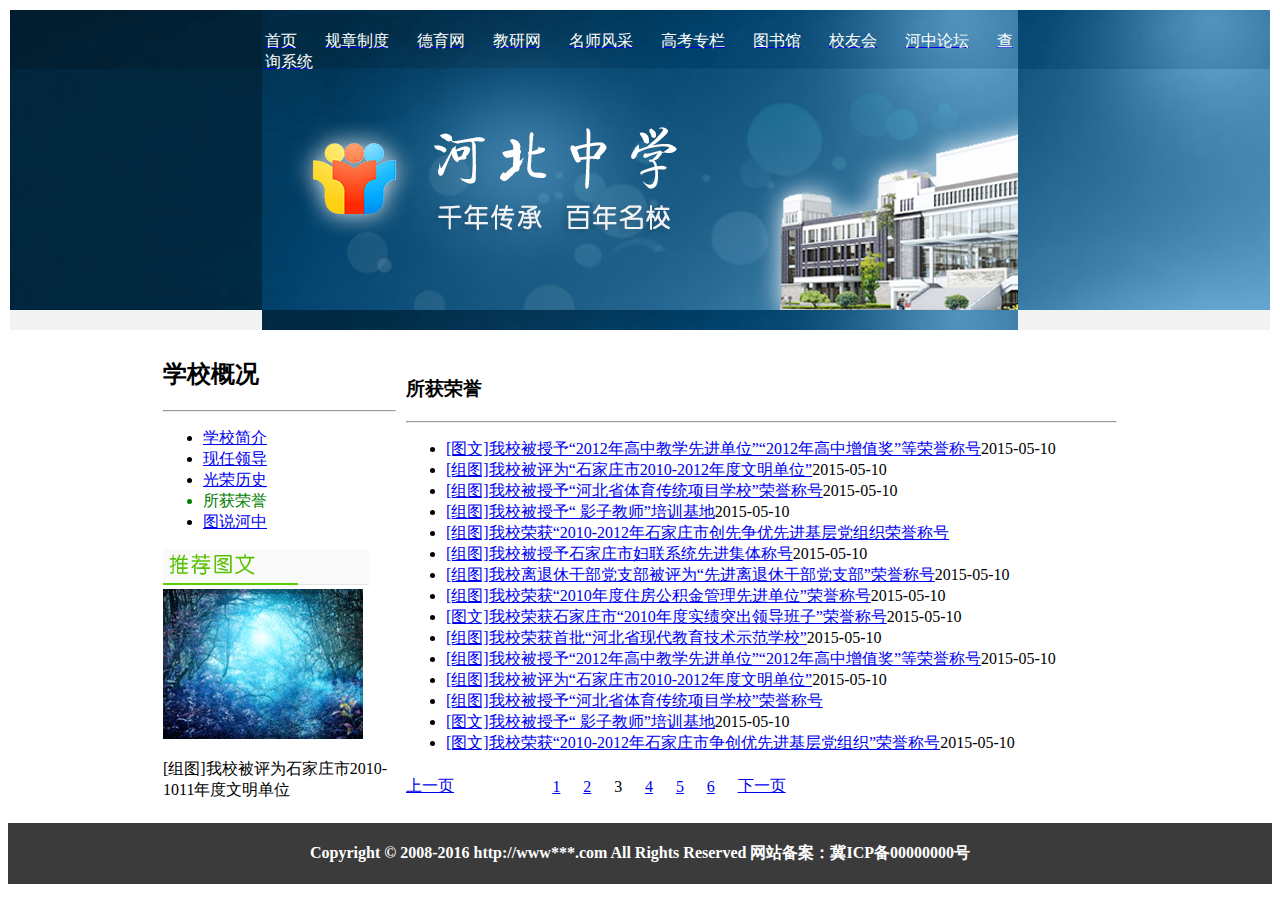
<file: work/lab5/list.html>
<!DOCTYPE html>
<html>
<head>
	<title>新闻</title>
	<meta charset="utf-8">
</head>
<body>
       <table cellpadding="0" width="100%">
       <td background="images/bg.gif" width="100%">
	       <table width="60%"  background="images/banner.jpg" align="center">
	          <tr>
	            <td width="75px">
	            <br>
                   <a href="content.html" width="75px"><font color="white">首页</font></a>&nbsp;&nbsp;&nbsp;&nbsp;&nbsp;&nbsp;
     	           <a href="content.html" width="75px"><font color="white">规章制度</font></a>&nbsp;&nbsp;&nbsp;&nbsp;&nbsp;&nbsp;
    	           <a href="content.html" width="75px"><font color="white">德育网</font></a>&nbsp;&nbsp;&nbsp;&nbsp;&nbsp;&nbsp;
    	           <a href="content.html" width="75px"><font color="white">教研网</font></a>&nbsp;&nbsp;&nbsp;&nbsp;&nbsp;&nbsp;
    	           <a href="content.html" width="75px"><font color="white">名师风采</font></a>&nbsp;&nbsp;&nbsp;&nbsp;&nbsp;&nbsp;
    	           <a href="content.html"  width="75px"><font color="white">高考专栏</font></a>&nbsp;&nbsp;&nbsp;&nbsp;&nbsp;&nbsp;
    	           <a href="content.html"  width="75px"><font color="white">图书馆</font></a>&nbsp;&nbsp;&nbsp;&nbsp;&nbsp;&nbsp;
    	           <a href="content.html"  width="75px"><font color="white">校友会</font></a>&nbsp;&nbsp;&nbsp;&nbsp;&nbsp;&nbsp;
    	           <a href="content.html"  width="75px"><font color="white">河中论坛</font></a>&nbsp;&nbsp;&nbsp;&nbsp;&nbsp;&nbsp;
    	           <a href="content.html"  width="75px"><font color="white">查询系统</font></a>&nbsp;&nbsp;&nbsp;&nbsp;&nbsp;  
                </td>
              </tr>
              <tr>
			    <td colspan="11" height="250px"></td>
			  </tr>
           </table>
        </td>       
    </table>
    <table width="956" align="center">
    	<tr>
    		<td>
    		<table width="239">
    		<tr>
    		   <td>
			      <h2>学校概况</h2>
			      <hr/>
			      <ul>
		    	      <li><a href="content.html">学校简介</a></li>
				      <li><a href="content.html">现任领导</a></li>
				      <li><a href="content.html">光荣历史</a></li>
				      <font color="green"><li>所获荣誉</li></font>
				      <li><a href="content.html">图说河中</a></li>
			      </ul>
			      <img src="images/tjpic.gif"><br/>
			      <img src="images/pic.gif"><br/>
			      <p align="left">[组图]我校被评为石家庄市2010-1011年度文明单位</p>
			   </td>
			 </tr>
			</table>  
			</td>
			<td>
				<table width="717">
					<tr>
						<td>
							<h3>所获荣誉</h3>
							<hr/>
							<ul>
								<li><a href="content.html">[图文]我校被授予“2012年高中教学先进单位”“2012年高中增值奖”等荣誉称号</a>2015-05-10</li>
								<li><a href="content.html">[组图]我校被评为“石家庄市2010-2012年度文明单位”</a>2015-05-10</li>
								<li><a href="content.html">[组图]我校被授予“河北省体育传统项目学校”荣誉称号</a>2015-05-10</li>
								<li><a href="content.html">[组图]我校被授予“
								影子教师”培训基地</a>2015-05-10</li>
								<li><a href="content.html">[组图]我校荣获“2010-2012年石家庄市创先争优先进基层党组织荣誉称号</a></li>
								<li><a href="content.html">[组图]我校被授予石家庄市妇联系统先进集体称号</a>2015-05-10</li>
								<li><a href="content.html">[组图]我校离退休干部党支部被评为“先进离退休干部党支部”荣誉称号</a>2015-05-10</li>
								<li><a href="content.html">[组图]我校荣获“2010年度住房公积金管理先进单位”荣誉称号</a>2015-05-10</li>
								<li><a href="content.html">[图文]我校荣获石家庄市“2010年度实绩突出领导班子”荣誉称号</a>2015-05-10</li>
								<li><a href="content.html">[组图]我校荣获首批“河北省现代教育技术示范学校”</a>2015-05-10</li>
								<li><a href="content.html">[组图]我校被授予“2012年高中教学先进单位”“2012年高中增值奖”等荣誉称号</a>2015-05-10</li>
								<li><a href="content.html">[组图]我校被评为“石家庄市2010-2012年度文明单位”</a>2015-05-10</li>
								<li><a href="content.html">[组图]我校被授予“河北省体育传统项目学校”荣誉称号</a>
								<li><a href="content.html">[图文]我校被授予“
								影子教师”培训基地</a>2015-05-10</li>
								<li><a href="content.html">[图文]我校荣获“2010-2012年石家庄市争创优先进基层党组织”荣誉称号</a>2015-05-10</li>
							</ul>
						</td>
					</tr>

				</table>
				<table width="480" >
					<tr>
						<td><a href="content.html">上一页</a></td>
						<td><a href="content.html">1</a></td>
						<td><a href="content.html">2</a></td>
						<td>3</td>
						<td><a href="content.html">4</a></td>
						<td><a href="content.html">5</a></td>
						<td><a href="content.html">6</a></td>
						<td><a href="content.html">下一页</a></td>
					</tr>
				</table>
			</td>
    	</tr>
    </table>
    <table background="images/foot_bg.gif" align="center" width="100%" cellpadding="18">
			<tr>
				<th><font color="white">Copyright © 2008-2016 http://www***.com All Rights Reserved 网站备案：冀ICP备00000000号</font></th>
			</tr>
		</table>
</body>
</html>
</file>
<file: work/final/css/index.css>
#content_top{
	/*height: 350px;*/
	
}
.picture_one{
	width: 385px;
	height: 245px;
	float: left;
	margin-top: 30px;
	padding-top: 0px;
	/*padding-bottom: 10px;*/
	margin-left: 200px;
}
.passage{
	float: left;
	width: 585px;
	margin-left: 10px;
}
.picture_two{
	background-color: white;

}
.picture_two img{
	width: 50px;
	height: 30px;
	float: right;

}
.p{
	margin-top: 30px;
	/*padding-top: 30px;*/
	/*background-image: url(../images/6.png);*/
}
/*.more{

	float: left;
	background-image: url(../images/10.jpg);
}*/
.login{
	width: 280px;
	float: right;
	background-image: url(../images/7.jpg);
	color: #e0ffff;
}
.de{
	color: #e0ffff;
	width: 47px;
    margin-left: 20px;
	text-align: center;
   background-image: url(../images/8.jpg);
}
.zhu{
	width: 47px;
	color: #e0ffff;
	margin-left: 100px;
	text-align: center;
   background-image: url(../images/8.jpg);
}
.content_center{
	width: 3000px;
}
.content_center_left{
	width: 1500px;
	/*background-image: url(../images/5.png);*/
}
.title{
	width: 800px;
	margin-left: 320px;

}
.title h1{
    margin-left: -2px;
	font-size: 18px;
	color: #ff3366;

	/*text-align: center;*/
	/*background-image: url(../images/5.png);*/
}
.title h5{
	font-family: 宋体;
	font-size: 12px;
	color: gray;
	float: right;
	padding-left: 20px;
}
.picture_three{
	margin-top: 22px;
	margin-left: 200px;
}
.picture_three img{
	height: 300px;
	width: 180px;
}
.list{
	margin-left: 18px;
	float: left;
}
.list li{
	list-style-type: disc;
	padding-top: 2px;
}
.list a{
	text-decoration: none;
}
.list a:hover{
	color: red;
}
/*.content_center_right{
	float: left;
	margin-left: 60px;
}*/
/*.picture_four{
	margin-left: 60px;
	margin-top: -60px;
}*/
.picture_four img{
	padding-left: 65px;
	padding-top:-60px;
}
.sing {
	margin-left: 10px;
	float: left;
}
/*.sing li{
	list-style-type: square;
}*/
.sing a{
	text-decoration: none;
}
.sing a:hover{
	color: red;
}
/*.pho{
	background-image: url(../images/5.png);
	width: 3000th;
	text-align: center;
	margin-left: 200px;
}*/
.content_buttom{
	background-image: url(../images/5.png);
	width: 1000px;
	clear:left;
	padding-top: 12px;
	padding-left: 8px;
	margin-left: 200px;
	margin-top: 6px;
	height: 150px;
	background-repeat: repeat;
}
.content_buttom ul li a img{
	height: 136px;
	/*padding: 10px;*/
	float: left;
	opacity: 1.0;
	padding-right: 5px;
}
.content_buttom  a:hover{
	opacity: 0.8;
}
#footer{
	/*color:  #c0c0c0;*/
     background-position:center;	
	/*width: 3000px;*/
	text-align:center;
	/*height:105px;*/
}
#footer img{
	margin-left: 445px;
	margin-top: 15px;
	/*margin-bottom: 5px;*/
	width: 600px;
	height: 2px;
}
.pass{
	margin-left: -2px;
	margin-top:5px;
	/*float: left;*/
	text-align: center; 
	}
.pass p{
	font-family: 宋体;
	font-size: 10px;
}
</file>
<file: work/final/css/style.css>
*{
	
	/*font-family: 宋体;*/
    font-family: 'Arial';
	font-size: 17px;
	padding: 0px;
	margin: 0px;
	list-style: none;
}
#header{
	height: 205px;
	width: 100%;
	background-image: url(../images/banner.jpg);

}
#banner{
	/*width: 1000px;*/
	height: 164px;
	background-image: url(../images/banner.jpg);
	background-repeat: repeat;
	
}
img{
	float:left;
	height: 203px;
	/*margin-top:38px;
	margin-left:25px;*/
}
#nav{
	width: 100%;
	height: 40px;
	/*background-color: #adff2f;*/
}
.nav_body{
	/*width: 1000px;*/
	text-align: center;

}

.nav_content{
	float:left;
	width:1000px;
	font-weight:bolder;
	/*font-color:#FFF;*/
	/*padding-left: 180px;*/
	margin-top: 17px;
}
.nav_content li{
	list-style:none;
	margin-left: 15px;
	margin-right: 25px;
	padding:0px;
	float:left;
	/*color: #fff;*/
	text-align: center;
	}
.twou{
	list-style: none;
	position: relative;
	/*left: -40px;*/
	display: none;
}
.twou li{ 
	padding-top: 1px;
	float: none;
}
.twou a{
	color: green;
	font-family: 宋体;
	font-size: 15px;
}
/*.twouh{
	list-style: none;
	position: relative;
	/*left: -40px;
	display: none;
}
.twouh li{
	float: none;
}
.twouh a{
	color: green;
	font-family: 宋体;
	font-size: 17px;
}*/
.nav_content li:hover .twou{
	display: block;
}
.nav_content a{
	height: 40px;
	width:65px;
	text-decoration: none;
	font-weight:bold;
	text-align:center;
	color: #65a7d0;
}

.page{
	color:#f9f603;
}
.nav_content a:hover{
	color: #f9f603;
	text-decoration: none;
}

.nav_search{
	width:184px;
	float:left;
	padding:10px 0;
}
.search{
	width:140px;
	height:22px;
	margin-top: -174px;
	float:left;
	border:1px ;
	background-color:#f8f5ee;
}
.search_btn{
	width:44px;
	height:23px;

	margin-top: -174px;
	float:right;
	background-color:#ff00ff;
	border:1px solid #f8f5ee;
	color:#FFF;
}
</file>
<file: work/lab10/style.css>
#warp{
	width: 1000px;
	height: 835px;
	border: 5px solid #000000;
	background-color: #FF99FF;
	margin: auto;
}
#header{
	width: 960px;
	height: 245px;
	border: 3px solid #FF0000;
	background-color: #0099FF;
	margin: auto;
	padding-left: 15px;
}
#headerlogo{
	width: 170px;
	height: 80px;
	border: solid 2px #FF0000;
	background-color: #CCFF99;
	margin: auto;
	float: left;
}
#headernav{
	width: 770px;
	height: 80px;
	border: 2px solid #FF0000;
	background-color: #FFFF99;
	margin: auto;
	float: left;
}
#headerbanner{
	width: 944px;
	height:160px;
	border: 2px solid #FF0000;
	background-color: #66FF33;
	clear: both;
}
#content{
	width: 960px;
	height: 445px;
	border: 3px solid #FF0000;
	background-color: #333366;
	margin: auto;
	padding-left: 15px;
	padding-top: 9px;
}
#contentleft{
	width: 600px;
	height:420px;
	border: 2px solid #FF0000;
	background-color: #33CC00;
	float: left;
}
#contentright{
	width: 340px;
	height: 420px;
	border: 2px solid #FF0000;
	background-color: #FFFF00;
	float: left;
}
#footer{
    width: 960px;
	height: 100px;
	border: 3px solid #FF0000;
	background-color: #FFCC33;
	margin: auto;
	padding-left: 15px;
	
}
</file>
<file: work/lab7/css/style.css>
html{
	font-family: 'Arial';
	font-size: 12px;
	color: gray;
	line-height: 2em;
}
a{
	color: #727272;
	text-decoration: none;
}
a:hover{
	text-decoration: underline;
}
.menu{
	color: #b9f605;
	font-size: 14px;
	font-weight: bolder;
}
.menu  a{
	color: white;
}
.menu  a:hover{
	color: #b9f605;
	text-decoration: none;
}
.menu .special{
	color: #fdb306;
}
</file>
<file: work/lab7/css/index.css>
.hot{
	font-family: '微软雅黑';
	font-size: 16px;
	color: #65a7d0;
	font-weight: bolder;
}
</file>
<file: work/final/css/content.css>
.food{
	height: 20px;
	width: 1000px;
	font-size:8px;
	font-family: 'Arial';
	font-weight: 300px;
	margin-left: 200px;
}
.food a{
	float: left;
	text-decoration: none;
}
.food a:hover{
color: red;
}
.color{
	float: left;
	color:#b9f605;
}
.food p{
	float: left;
}
.passage{
	margin-top: 10px;
	margin-left: -230px;
	width: 750px;
	float: left;
}
.passage img{
	width: 50px;
	height: 30px;
	float: left;

}
.passage h1{
	font-family: '微软雅黑';
	font-size: 20px;
	/*color: #686868;*/
	font-weight: normal;
}
.passage h2{
	font-family: 'Arial';
	font-size: 12px;
	color: #686868;
	font-weight: normal;
}
 .one{
 	/*margin-left: 200px;*/
width: 750px;
}
.one img{
	width: 500px;
	height: 250px;
	padding-left: 125px;
	margin-right: 75px;
	padding-top: 5px;
	padding-bottom: 5px;
}
.two{
	width: 750px;
}
.two img{
	padding-top: 5px;
	padding-bottom: 5px;
	width: 607px;
	height: 332px;
	margin-left: 75px;
	margin-right: 20px;
}
.textp{
	padding-bottom: 5px;
}
.font_next {
	padding-top: 5px;
}
.font_next a{
	text-decoration: none;
	color: gray;
}
.font_next a:hover{
	color: red;
}
.passage{
	padding-right: 40px;
}
.right{
	margin-top: 11px;
}
.beau {
    width: 300px;
    margin-top: 20px;
    margin-bottom: 20px;
    
    font: 16px/1.4 Arial, sans-serif;
    background: #f3eee9;
    float: left;
}
/*article, aside, figure, footer, header, hgroup, menu, nav, section
{ display: block; }*/
.beau {
    overflow: hidden;
    padding: 0 0 ;
    border-bottom: 1px solid #ddd;
   
    /**zoom: 1;*/
}
.beau img{
  width: 10px;
  height: 10px;
}
.beau .text {
	width: 300px;
    padding: 10px;
    border: 1px solid #e5e5e5;
    border-radius: 5px;
    background: #fff;
}
.beau .text p:last-child {
    margin: 0;
}
.beau .text:before {
    top: 18px;
    left: 78px;
    width: 9px;
    height: 9px;
    border-width: 0 0 1px 1px;
    border-style: solid;
    border-color: #e5e5e5;
    background: #fff;
    /*-webkit-transform: rotate(45deg);
    -moz-transform: rotate(45deg);
    -ms-transform: rotate(45deg);
    -o-transform: rotate(45deg);*/
}
.beau .text .miss{
	width: 50px;
	height: 50px;
	/*padding-left: 50px;*/
}
.beau .attribution{
	width: 330px;
}
.buttom{
	padding-left: 8px;
	float: left;
	width: 295px;
	background-image: url(../images/526.png);

}
.buttom img{
	width: 295px;
	height: 100px;
}
/*.buttom p{
	margin-bottom: 5px;
}*/
.buttom input{
	margin-bottom:  5px;
}
.buttom textarea{
	margin-bottom: 5px;
}
.submit{
	background-color: #6495ed;
	float: right;
}
.jian{

	margin-top: 20px;
	padding-left: 8px;
	float: left;
	/*float: right;
	margin-left: 5px;*/
	width: 295px;
	/*margin-left: : 500px;*/
}
.jian img{
	float: none;
}
.jian p{
	padding-top: 4px;
	padding-bottom: 6px;
}
.jian a{
	color: gray;
	text-decoration: none;
}
.jian a:hover{
	color: #b9f605;
}
.why{
	padding-bottom: -2px;
	margin-bottom: -2px;
	height: 100px;
	width: 200px;
}
#footer{
	/*color:  #c0c0c0;*/
     background-position:center;	
	/*width: 3000px;*/
	text-align:center;
	/*height:105px;*/
}

#footer img{
	margin-left: 455px;
	margin-top: 15px;
	/*margin-bottom: 5px;*/
	width: 600px;
	height: 2px;
}
.pass{
	margin-left: -2px;
	margin-top:5px;
	/*float: left;*/
	margin-right: 600px;
	float: right;
	text-align: center; 
	}
.pass p{
	font-family: 宋体;
	font-size: 10px;
}*/
</file>
<file: work/final/css/list.css>
/*.list{
	width: 600px;
}*/
/*.a{
	text-decoration: none;
}
.a:hover{
	color:#b9f605;
}*/
.food{
	height: 20px;
	width: 1000px;
	font-size:8px;
	font-family: 'Arial';
	font-weight: 300px;
	margin-left: 200px;
}
.food a{
	float: left;
	text-decoration: none;
}
.food a:hover{
color: red;
}
.color{
	float: left;
	color:#b9f605;
}
.food p{
	float: left;
}
.left{
	width: 870px;
	margin-top: 35px;
	/*margin-left: 30px;*/
	float:right;
	margin-bottom: 45px;
}
.one img{
	width: 50px;
	height: 30px;
	float: left;

}
.list{

	float: left;
	/*margin-bottom: 5px;*/
	/*margin-top: 30px;*/
}
.list img{
	opacity: 0.8;
	margin-left: -20px;
	height: 60px;
	width: 590px
}
.list ul{
	margin-left: -20px;
	/*background-image: url(../images/4.png);*/
	margin-top: 5px;
}
.list li{
	/*background-image: url(../images/4.png);*/
	list-style-position: inside;
	list-style-image: url(../images/x50.jpg);

}
.list a{
	text-decoration: none;
}
.list a:hover{
	color: #b9f605;
}
.list ul{
	margin-bottom:10px;
}
.table a{
	color:blue;
}
.three{
	color: red;
}

.right{
	margin-left: -250px;
	width: 200px;
	/*height: 600px;*/
	float: left;
	/*background-image: url(../images/6.png);*/
}
.two{
	
	margin-left: 52px;
	width: 300px;
	height: 100px;
	/*background-image: url(../images/6.png);*/
}
.right img{
	width: 50px;
	height: 30px;
	float: left;

}
.two ul{
	margin-bottom: 15px;
	margin-top: 13px;
	margin-left: 50px;
}
.two li{
	list-style-type: disc;
	list-style-position: inside;
}
.two a{
	color: gray;

	text-decoration: none;
}
.two a:hover{
	color: #b9f605;
}
.two {
	width: 300px;
}
.two .tui{
	padding-left: 8px;
width: 206px;
	height:36px;
}
.two .self{
	padding-left: 8px;
	width: 206px;
	height: 200px;
}
.two h3{
	padding-left: 20px;
	padding-bottom: 5px;
	/*text-align: center;
	padding-top: -2px;*/
}
.pas{
	margin-left: 50px;
	width: 200px;
}
 .pas p{
 	padding-left: 8px;
 	color:gray;
 	font-family: 'Arial';
 	font-size: 15px;
	float: none;
}
#footer{
	/*color:  #c0c0c0;*/
     background-position:center;	
	/*width: 3000px;*/
	text-align:center;
	/*height:105px;*/
}
#footer img{
	margin-left: 445px;
	margin-top: 15px;
	/*margin-bottom: 5px;*/
	width: 600px;
	height: 2px;
}
.pass{
	margin-left: -2px;
	margin-top:5px;
	/*float: left;*/
	margin-right: 600px;
	float: right;
	text-align: center; 
	}
.pass p{
	font-family: 宋体;
	font-size: 10px;
}
</file>
